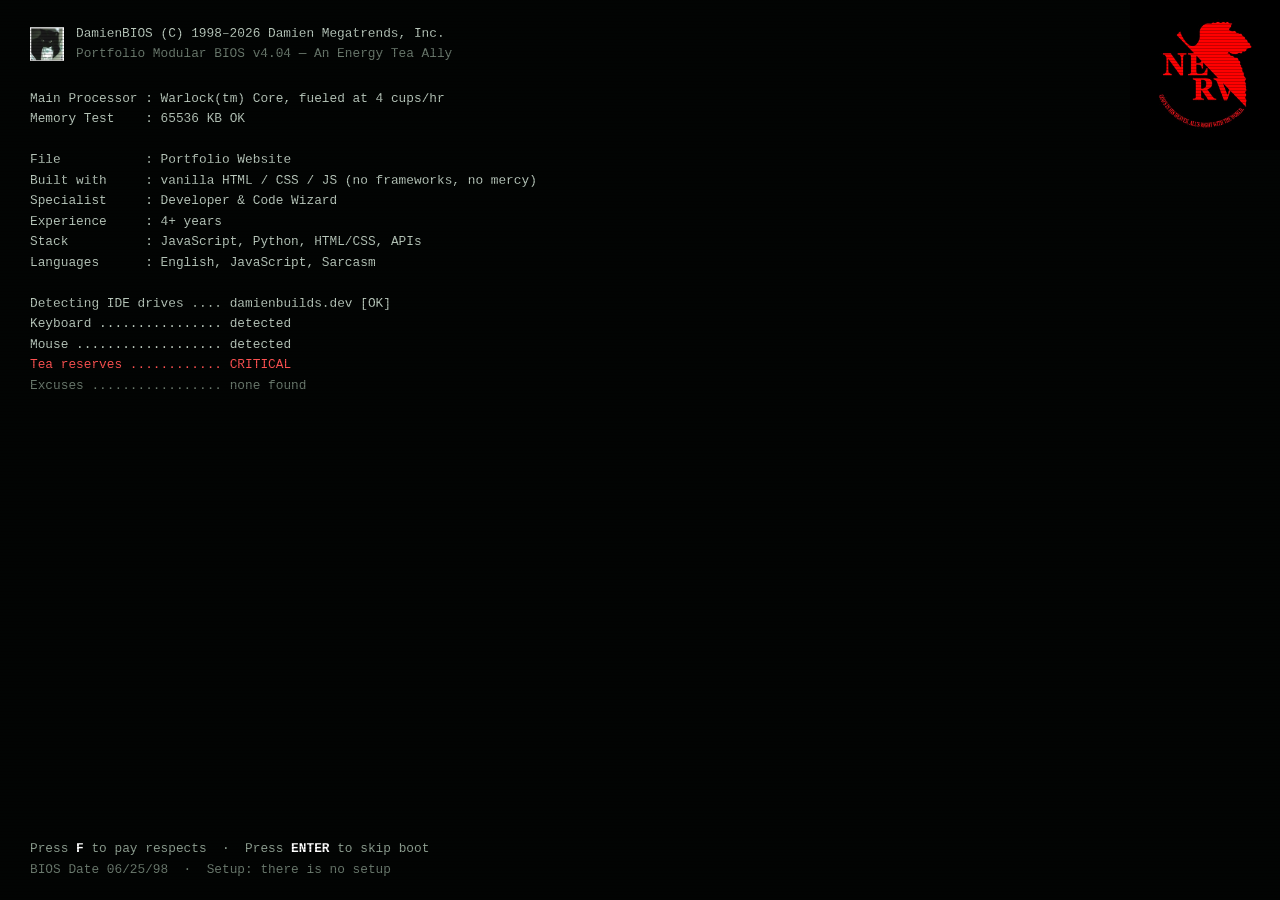
<file: index.html>
<!DOCTYPE html>
<html lang="en">
<head>
    <meta charset="UTF-8">
    <meta name="viewport" content="width=device-width, initial-scale=1.0">
    <title>damien@portfolio:~$</title>
    <meta name="description" content="Damien — developer portfolio reimagined as a Windows 98 desktop: a browser snake game, a memento-mori calendar, a fantasy map generator, live now-playing &amp; GitHub activity, and a few easter eggs.">
    <meta property="og:title" content="Damien — developer & code wizard">
    <meta property="og:description" content="Retro-skinned developer portfolio: projects, live GitHub activity, and questionable wizard humor.">
    <meta property="og:type" content="website">
    <meta property="og:url" content="https://damiensoobz.github.io/projects/">
    <meta property="og:image" content="https://damiensoobz.github.io/projects/images/map.png">
    <meta name="twitter:card" content="summary_large_image">
    <link rel="canonical" href="https://damiensoobz.github.io/projects/">
    <link rel="icon" href="favicon.svg" type="image/svg+xml">
    <link rel="apple-touch-icon" href="favicon.svg">
    <link rel="manifest" href="site.webmanifest">
    <meta name="theme-color" content="#008080">
    <link rel="stylesheet" href="base.css">
    <link id="main-style" rel="stylesheet" href="style-y2k.css">
    <noscript><style>.boot { display: none; }</style></noscript>
</head>
<body>

<!-- Boot overlay — static so it covers the desktop from first paint;
     boot.js runs the BIOS → OS load → lock screen sequence inside it. -->
<div class="boot" id="boot"></div>

<div class="terminal">

    <!-- ── Welcome (styled as an MS-DOS Prompt running hello.bat) ── -->
    <section class="block" data-app="dos" data-app-title="hello.bat">
        <div class="prompt"><span class="p-user">visitor</span><span class="p-dim">@</span><span class="p-host">damien.dev</span><span class="p-dim">:</span><span class="p-path">~</span><span class="p-sym">$</span> <span class="p-cmd">welcome</span></div>
        <div class="dos-screen" id="dos-screen">
            <pre class="ascii-art" aria-label="Damien">
 ██████╗  █████╗ ███╗   ███╗██╗███████╗███╗   ██╗
 ██╔══██╗██╔══██╗████╗ ████║██║██╔════╝████╗  ██║
 ██║  ██║███████║██╔████╔██║██║█████╗  ██╔██╗ ██║
 ██║  ██║██╔══██║██║╚██╔╝██║██║██╔══╝  ██║╚██╗██║
 ██████╔╝██║  ██║██║ ╚═╝ ██║██║███████╗██║ ╚████║
 ╚═════╝ ╚═╝  ╚═╝╚═╝     ╚═╝╚═╝╚══════╝╚═╝  ╚═══╝</pre>
            <pre class="ascii-art ascii-portrait" aria-label="ASCII portrait of Damien">
@@@@@@@@@@@@@@@@@@@@@@@@@@@@@@@@@@@@@@@@@@@@@@@@@@@@@%@@@@@@@@@@@@@@@@@@@@@
@@@@@@@@@@@@@@@@@@@@@@@@@@@@@@@@@@@@@@@@@@@@@@@@@@@@@@@@@@@@@@@@@@@@@@@@@@@
@@@@@@@@@@@@@@@@@@@@@@@@@@@%##*++==--=+**%@@@@@@@@@@@@@@@@@@@@@@@@@@@@@@@@@
@@@@@@@@@@@@@@@@@@@@@@@%#+=::::.........:::-+#%@@@@@@@@@@@@@@@@@@@@@@@@@@@@
@@@@@@@@@@@@@@@@@@@@#*=::.....   ..:.:::.....::=*@@@@@@@@@@@@@@@@@@@@@@@@@@
@@@@@@@@@@@@@@@@@#+-::.......::----------:::...::-+#@@@@@@@@@@@@@@@@@@@@@@@
@@@@@@@@@@@@@@@#=::...::--:::---------------:......:=#@@@@@@@@@@@@@@@@@@@@@
@@@@@@@@@@@@@%+-:..::------:-----------------::......:=#@@@@@@@@@@@@@@@@@@@
@@@@@@@@@@@@%=:..::----------------------------::-:...::+@@@@@@@@@@@@@@@@@@
@@@@@@@@@@@%=-..::---------=---=*+--+**--===-------:....:-#@@@@@@@@@@@@@@@@
@@@@@@@@@@@=-:.:-----------+=--+++::-==--=**--+=----::...:-#@@@@@@@@@@@@@@@
@@@@@@@@@@+-:..:--------------+%%*:------===--=+------:...:-#@@@@@@@@@@@@@@
@@@@@@@@@#--..:--------------:-==-:-===-:--=---=:------:...:-%@@@@@@@@@@@@@
@@@@@@@@@=-:..:------::::----:---:.--:=:....::::-:::::::....:+@@@@@@@@@@@@@
@@@@@@@@*-:..:-------::.......--.----::-:.::................:-#@@@@@@@@@@@@
@@@@@@@@=-:...:-----::.......:=-:-----:--.--................:-=@@@@@@@@@@@@
@@@@@@@#--:...-----:...........::::::::::::::................:-*@@@@@@@@@@@
@@@@@@@+--:..:----:.............::::::::.:...................:--%@@@@@@@@@@
@@@@@@%=-:...:---::...........................................:-*@@@@@@@@@@
@@@@@@#=-:..:----:.........:.:.:........::::::................:--%@@@@@@@@@
@@@@@@+--:.:::::::::::::---::::::::::-----------:::::..........:-*@@@@@@@@@
@@@@@@+--:.::--------::::::.........::------:---------::.......:-=@@@@@@@@@
@@@@@%=--::---------:::..::.:......::::--::::::-:--------:......--%@@@@@@@@
@@@@@%=---=---------:::..:::.::....::::::.:::::::::-------::...:--*@@@@@@@@
@@@@@#=--=-------------::::::::::::--:::::::::--:-:---------:..:--=@@@@@@@@
@@@@@#=-+=---------------::---:::--------::------------------:.:---%@@@@@@@
@@@@@*-==----------------:::::::::::::::::::::::--------------::---*@@@@@@@
@@@@@+-++=---------::::..............       ......::::-------=-:---=@@@@@@@
@@@@@+-------::::..:--:................    ...........::----===----=@@@@@@@
@@@@@+--:........ ..:--::.............................. .::::==----=%@@@@@@
@@@@@+--:.......   .::---:......................::-:..  .......:---=%@@@@@@
@@@@@*--:......     ..:--:.....:::...............::..   .......:---=#@@@@@@
@@@@@#--:.....       ..::......::--:.....         ...   .......:---=%@@@@@@
@@@@@@--.....         ....  .... .....            ..    .......:--=+@@@@@@@
@@@@@@*-:....          ..    ...      ....   .....      .......:--=%@@@@@@@
###****-:...            ..... :-::.....:::. .....       ......:--=#@@@@@@@@
=-------:...             ......:==++=+=-:.......        .....:---*@@@@@@@@@
-------::...              ......::----::.......        .....:--=#@@@@@@@@@@
:::::........              ...................       .......:-+%@@@@@@@@@@@
..::.........               .................         .....:=#@@@@@@@@@@@@@
..........                    .............           ....:=%@@@@@@@@@@@@@@
.........                                              ....:-*#@@@@@@@@@@@@
........                                                ....::-+#%%@@@@@@@@
.......                                                .......:::-=#*+=--=+
.......                                                .........:----------
......                                                    ......:::::::...:
......                                                      ........::.....
......                                                      ........::.....
.....                                                      ................
......                                                       ..............
.....                                                       ...............
....                                                ....     .........  ...
....                                                 .... . .........    ..
....       .-:                                             . ........    ..
..         -+#+                                             .........    . 
..        .=+*                   .-       .             ..   .......       
..                               ++       .            .#=.   ......       
.                                =:                   -=#=.   ......       
                                                      .::.    ......       
                                         .                    .....        
                                                              .....        
                                                              .....        
                                                              .....        
                                        .                     ....         
          .                             .                     ....         
        .                                                     ....         </pre>
            <div class="dos-out" id="dos-out">
                <p class="out center">IT guy and web developer.</p>
                <p class="out center dim">Welcome to my portfolio traveler! I'm Damien (as you should already know), and this lil project started off as a way to showcase some of the stuff I've built when not trying to take over the world. The site is mostly interactive so go ahead and click around.</p>
                <p class="out center dim">My projects are located under the <b>Kurama &#129418;</b> browser on the desktop.</p>
                <p class="out center dim">Type <b>help</b> for a list of commands.</p>
            </div>
            <div class="dos-line">C:\DAMIEN&gt; <input class="dos-input" id="dos-input" type="text" autocomplete="off" autocapitalize="off" spellcheck="false" aria-label="MS-DOS command line"><span class="dos-cursor" id="dos-cursor">█</span></div>
        </div>
    </section>

    <hr class="divider">

    <!-- ── Now Playing (styled as Winamp) ──────────────────────── -->
    <section class="block" data-app="winamp" data-app-title="Spotify98">
        <div class="prompt"><span class="p-user">visitor</span><span class="p-dim">@</span><span class="p-host">damien.dev</span><span class="p-dim">:</span><span class="p-path">~</span><span class="p-sym">$</span> <span class="p-cmd">spotify</span></div>
        <div id="spotify-widget"></div>
    </section>

    <!-- ── Activity (styled as a terminal) ─────────────────────── -->
    <section class="block" data-app="terminal" data-app-title="Git98">
        <div class="prompt"><span class="p-user">visitor</span><span class="p-dim">@</span><span class="p-host">damien.dev</span><span class="p-dim">:</span><span class="p-path">~</span><span class="p-sym">$</span> <span class="p-cmd">github</span></div>
        <div id="github-widget"></div>
    </section>

    <!-- ── Recently Played (styled as CD Player) ───────────────── -->
    <section class="block" data-app="cdplayer" data-app-title="Steam98">
        <div class="prompt"><span class="p-user">visitor</span><span class="p-dim">@</span><span class="p-host">damien.dev</span><span class="p-dim">:</span><span class="p-path">~</span><span class="p-sym">$</span> <span class="p-cmd">steam</span></div>
        <div id="steam-widget"></div>
    </section>

    <hr class="divider">

    <!-- ── About (styled as Notepad) ───────────────────────────── -->
    <section class="block" data-app="notepad" data-app-title="aboutMe.txt - Notepad">
        <div class="prompt"><span class="p-user">visitor</span><span class="p-dim">@</span><span class="p-host">damien.dev</span><span class="p-dim">:</span><span class="p-path">~</span><span class="p-sym">$</span> <span class="p-cmd">about</span></div>
        <div class="np-menubar"><span>File</span><span>Edit</span><span>Search</span><span>Help</span></div>
        <div class="np-page">
            <p class="out"><span class="caret">&gt;</span> Hi, I'm <strong>Damien</strong> — a guy who works in tech because the first time I made a computer do what I wanted, I got so drunk off the absolute power that I've never come back down. Not to mention technology is the backbone of modern civilization too.</p>
            <p class="out"><span class="caret">&gt;</span> I enjoy the idea of conjuring up things out of space - rather wizardlike, no? Powered by tea, delusion, and a healthy respect for the test suite before anything touches <code>main</code>.</p>
            <p class="out"><span class="caret">&gt;</span> Need a website perchance? Check out <a href="https://damienbuilds.dev" target="_blank" rel="noopener noreferrer">damienbuilds.dev</a>. Or stay a while, you are an esteemed guest.</p>
            <p class="out quote"><span class="caret">&gt;&gt;</span> &ldquo;It&rsquo;s dangerous to go alone. Take this <a href="https://github.com/Damiensoobz" target="_blank" rel="noopener noreferrer">GitHub link!</a>.&rdquo;</p>
        </div>
    </section>

    <hr class="divider">

    <!-- ── Projects (browsed in Kurama, the in-house 90s browser parody) ── -->
    <section class="block" data-app="ie" data-app-title="Kurama Browser">
        <div class="prompt"><span class="p-user">visitor</span><span class="p-dim">@</span><span class="p-host">damien.dev</span><span class="p-dim">:</span><span class="p-path">~</span><span class="p-sym">$</span> <span class="p-cmd">ls -la projects/</span></div>
        <div class="ie-chrome">
            <div class="ie-menubar"><span>File</span><span>Edit</span><span>View</span><span>History</span><span id="menu-grimoire" class="ie-menu-live" title="Toggle the Bookmarks sidebar (maximize the window first)">Bookmarks</span><span>Tools</span><span>Help</span><span class="ie-throbber" id="ie-throbber" title="Kurama" aria-hidden="true"></span></div>
            <div class="ie-toolbar">
                <button class="ie-btn" type="button" data-ie="back" disabled><span class="ie-ico ie-ico-back"></span>Back</button>
                <button class="ie-btn" type="button" data-ie="fwd" disabled><span class="ie-ico ie-ico-fwd"></span>Forward</button>
                <button class="ie-btn" type="button" data-ie="stop"><span class="ie-ico ie-ico-stop"></span>Stop</button>
                <button class="ie-btn" type="button" data-ie="refresh"><span class="ie-ico ie-ico-refresh"></span>Reload</button>
                <button class="ie-btn" type="button" data-ie="home"><span class="ie-ico ie-ico-home"></span>Home</button>
                <button class="ie-btn ie-btn-hire" type="button" data-ie="hire"><span class="ie-ico ie-ico-hire"></span>Hire Me</button>
            </div>
            <div class="ie-address">
                <span class="ie-addr-label">Address</span>
                <span class="ie-favicon"></span>
                <input class="ie-url" id="ie-url" type="text" spellcheck="false" autocomplete="off" aria-label="Address">
                <button class="ie-go" type="button" data-ie="go" title="Go" aria-label="Go"><span class="ie-go-ico"></span></button>
            </div>
            <div class="ie-links">
                <button class="ie-glink" type="button" data-nav="http://www.damienbuilds.dev/projects">Projects</button>
                <button class="ie-glink" type="button" data-nav="http://www.googol.com">Search</button>
                <button class="ie-glink" type="button" data-nav="http://www.damienbuilds.dev/blog">Blog</button>
            </div>
        </div>
        <div class="ie-body">
            <aside class="ie-fav" id="ie-fav">
                <div class="ie-fav-head"><span class="ie-fav-title">Bookmarks</span><button class="ie-fav-x" type="button" title="Close" aria-label="Close Bookmarks">&#10005;</button></div>
                <div class="ie-fav-list">
                    <span class="ie-fav-group">Bookmarks Toolbar</span>
                    <button class="ie-fav-item" type="button" data-nav="http://www.damienbuilds.dev/projects">My Projects</button>
                    <button class="ie-fav-item" type="button" data-nav="http://www.googol.com">Googol Search</button>
                    <button class="ie-fav-item" type="button" data-nav="http://www.damienbuilds.dev/blog">The Blog (0 posts)</button>
                    <span class="ie-fav-group">Bookmarks Menu</span>
                    <button class="ie-fav-item ie-fav-ext" type="button" data-ext="https://github.com/Damiensoobz">GitHub</button>
                    <button class="ie-fav-item ie-fav-ext" type="button" data-ext="https://www.linkedin.com/in/damien-subramanian-440309194/">LinkedIn</button>
                    <button class="ie-fav-item ie-fav-ext" type="button" data-ext="https://www.instagram.com/damienbuilds.dev/?hl=en">Instagram</button>
                    <button class="ie-fav-item ie-fav-ext" type="button" data-ext="https://damienbuilds.dev">damienbuilds.dev</button>
                    <span class="ie-fav-group">Unsorted Bookmarks</span>
                    <button class="ie-fav-item ie-fav-dead" type="button" data-nav="http://www.geocities.com/~xX_sk8er_Xx/gifs">cool skateboard gifs</button>
                    <button class="ie-fav-item ie-fav-dead" type="button" data-nav="http://www.helpplz.net/how-2-exit-vim">how 2 exit vim.txt</button>
                    <button class="ie-fav-item ie-fav-dead" type="button" data-nav="http://www.realwinamp-skins.com/dragon.wsz">winamp skin (dragon)</button>
                </div>
            </aside>
            <div class="ie-page" id="ie-page">
                <noscript>
                    <p class="out dim">total 6</p>
                    <ul class="out">
                        <li>The Serpent's Trial &mdash; browser snake game</li>
                        <li>Memento Mori &mdash; life-in-weeks calendar</li>
                        <li>The Cartographer's Conjuring &mdash; fantasy map generator</li>
                        <li>Dungeon Dice! &mdash; digital game master toolkit</li>
                        <li>Hecker &mdash; fake hacker terminal toy</li>
                        <li>Asciifier &mdash; turns images into ASCII art</li>
                    </ul>
                    <p class="out dim">Enable JavaScript for the full experience, or browse the source on <a href="https://github.com/Damiensoobz" target="_blank" rel="noopener noreferrer">GitHub</a>.</p>
                </noscript>
            </div>
        </div>
        <div class="ie-statusbar"><span class="ie-status-text">Done</span><span class="ie-hits" id="ie-hits" title="A real, honest-to-goodness visitor count">Visitors: &hellip;</span><span class="ie-zone">Internet</span></div>
    </section>


</div>

<script src="boot.js"></script>
<script src="projects.js"></script>
<script src="app.js"></script>
<script src="win98.js"></script>
<script src="minesweeper.js"></script>
<script src="calculator.js"></script>
<script src="browser.js"></script>
</body>
</html>
</file>
<file: base.css>
/* ═══════════════════════════════════════════════════════════════
   BASE  —  shared structure for ALL skins (layout, flex/grid,
   sizing, breakpoints, motion). Loaded BEFORE the active skin so
   skins override visuals (color/border/font/shadow) by cascade order.

   RULE OF THUMB when adding a component:
     • structural/layout props (display, flex, grid, position, sizing,
       overflow, white-space, object-fit, flex-shrink) → here, once.
     • visual props (color, background, border, box-shadow, font-*,
       text-shadow, letter-spacing, padding/margin/gap that differ by
       skin) → in each skin file.
   ═══════════════════════════════════════════════════════════════ */

/* ── Reset ─────────────────────────────────────────────────── */
*, *::before, *::after { box-sizing: border-box; margin: 0; padding: 0; }
html { scroll-behavior: smooth; }
img  { display: block; max-width: 100%; }
body { min-height: 100vh; }

/* ── Container ─────────────────────────────────────────────── */
.terminal { margin: 0 auto; }

/* ── Block / window panel ──────────────────────────────────── */
.block { overflow: visible; }   /* allow speech bubbles to escape */

/* ── Prompt / title bar ────────────────────────────────────── */
.prompt {
    display: flex;
    align-items: center;
    user-select: none;
    white-space: nowrap;
}
/* Hide raw terminal chrome — the command becomes the window title */
.p-user, .p-at, .p-host, .p-sep, .p-path, .p-dim, .p-sym { display: none; }
/* Let long window titles clip instead of forcing the bar wider */
.p-cmd { min-width: 0; overflow: hidden; text-overflow: ellipsis; }

/* ── Output text ───────────────────────────────────────────── */
.out { margin-bottom: 6px; }
.out + .out { margin-top: 4px; }
.caret { user-select: none; }

/* ── Cards grid — single column of wide windows ────────────── */
.cards-grid {
    display: flex;
    flex-direction: column;
    padding-top: 4px;
}

/* ── Card ──────────────────────────────────────────────────── */
.card {
    display: flex;
    flex-direction: column;
    overflow: hidden;
}
.card-corner { display: none; }

.card-bar {
    display: flex;
    align-items: center;
    user-select: none;
}
.card-title {
    white-space: nowrap;
    overflow: hidden;
    text-overflow: ellipsis;
}

.card-main {
    display: flex;
    align-items: stretch;
}
.card-shot {
    flex: 0 0 44%;
    display: block;
    overflow: hidden;
    align-self: stretch;
}
.card-img {
    width: 100%;
    height: 100%;
    max-height: 230px;
    object-fit: cover;
    object-position: top center;
    display: block;
}
.card-body {
    flex: 1;
    min-width: 0;
    display: flex;
    flex-direction: column;
}
.card-subtitle { text-transform: uppercase; }
.card-tags { display: flex; flex-wrap: wrap; gap: 5px; margin-bottom: 12px; }
.card-links {
    display: flex;
    flex-wrap: wrap;
    align-items: center;
    margin-top: auto;
}
.card-demo, .card-gh {
    display: inline-flex;
    align-items: center;
    gap: 5px;
    text-decoration: underline;
}
.card-demo svg, .card-gh svg { flex-shrink: 0; }

/* Stack screenshot above details on narrow screens */
@media (max-width: 640px) {
    .card-main { flex-direction: column; }
    .card-shot { flex: none; width: 100%; }
    .card-img  { min-height: 0; }
}

.empty-state { padding: 8px 0; }

/* ── Status-widget panel scaffolding ───────────────────────── */
.sp-panel, .gh-panel, .steam-panel {
    display: flex;
    flex-direction: column;
    flex: 1;
}

/* Widget rows that lay out icon + text horizontally */
.sp-status, .gh-status, .steam-status {
    display: flex;
    align-items: center;
    text-transform: uppercase;
}
.gh-repo, .gh-branch, .gh-meta { display: flex; align-items: center; }
.sp-dot, .gh-dot, .steam-dot { flex-shrink: 0; }
.gh-commit { white-space: nowrap; overflow: hidden; text-overflow: ellipsis; }

.sp-link { display: inline-flex; align-items: center; gap: 5px; text-decoration: none; }
.gh-link, .steam-link { display: inline-flex; align-items: center; }
.sp-link svg, .gh-repo svg, .gh-branch svg, .gh-link svg, .steam-link svg { flex-shrink: 0; }

.steam-img { width: 100%; object-fit: cover; display: block; }

/* ── Shared animation + motion prefs ───────────────────────── */
@keyframes blink {
    0%, 100% { opacity: 1; }
    50%       { opacity: 0; }
}

/* Respect users who ask for less motion: kill skin flickers, the
   infinite status-dot pulses, and smooth-scroll. (The JS name-scramble
   is gated separately in app.js.) */
@media (prefers-reduced-motion: reduce) {
    html { scroll-behavior: auto; }
    *, *::before, *::after {
        animation-duration: 0.001ms !important;
        animation-iteration-count: 1 !important;
        transition-duration: 0.001ms !important;
    }
}

/* ═══════════════════════════════════════════════════════════════
   DESKTOP ENVIRONMENT — taskbar, Start menu, window manager
   Structure only; skin files paint it (see win98.js).
   ═══════════════════════════════════════════════════════════════ */
body { padding-bottom: 34px; }                  /* clear the fixed taskbar */

.win-min, .win-closed { display: none !important; }
.win-max {
    position: fixed; inset: 0 0 30px 0; z-index: 500;
    margin: 0 !important; max-width: none !important;
    overflow: auto;
}
body.has-max { overflow: hidden; }

.taskbar {
    position: fixed; left: 0; right: 0; bottom: 0; z-index: 10000;  /* above the CRT overlay so chrome stays crisp */
    display: flex; align-items: center; gap: 4px;
    height: 30px; padding: 2px 4px;
}
.start-btn { display: inline-flex; align-items: center; gap: 4px; flex-shrink: 0; cursor: pointer; }
.start-logo { display: inline-block; flex-shrink: 0; }
.task-buttons { display: flex; align-items: center; gap: 3px; flex: 1; min-width: 0; overflow: hidden; }
.task-btn { display: inline-flex; align-items: center; gap: 5px; min-width: 0; flex: 0 1 168px; overflow: hidden; cursor: pointer; }
.task-btn[hidden] { display: none; }
.tb-ico { flex-shrink: 0; }
.tb-label { white-space: nowrap; overflow: hidden; text-overflow: ellipsis; }
.tray { display: inline-flex; align-items: center; gap: 8px; flex-shrink: 0; }
.tray-clock { flex-shrink: 0; white-space: nowrap; }

.start-menu { position: fixed; left: 4px; bottom: 30px; z-index: 9500; display: flex; }
.start-menu[hidden] { display: none; }
.sm-rail { display: flex; align-items: flex-end; justify-content: center; writing-mode: vertical-rl; transform: rotate(180deg); flex-shrink: 0; }
.sm-list { display: flex; flex-direction: column; min-width: 150px; }
.sm-item { display: flex; align-items: center; gap: 8px; cursor: pointer; text-align: left; white-space: nowrap; }
.sm-ico { flex-shrink: 0; }

.prompt.wm { cursor: move; }                      /* draggable title bar */
.win-ctrls { display: inline-flex; align-items: center; gap: 2px; margin-left: auto; flex-shrink: 0; cursor: default; }
.wc { position: relative; flex-shrink: 0; cursor: pointer; padding: 0; width: 16px; height: 14px; }
.wc::before { content: ''; position: absolute; }

/* ── Desktop wallpaper — centered, framed, not full-bleed ─────── */
.desktop-wallpaper {
    position: fixed; inset: 0 0 30px 0; z-index: 0;
    display: flex; align-items: center; justify-content: center;
    pointer-events: none; user-select: none;
}
.desktop-wallpaper img {
    max-width: 60vw; max-height: 60vh;
    object-fit: contain;
    box-shadow: 0 0 0 1px #404040, 0 6px 18px rgba(0,0,0,0.35);
}
@media (max-width: 1180px) { .desktop-wallpaper { display: none; } }

/* ── Desktop icons ──────────────────────────────────────────── */
.desktop-icons { position: fixed; top: 14px; left: 14px; z-index: 1; display: flex; flex-direction: column; gap: 16px; }
.desk-icon { display: flex; flex-direction: column; align-items: center; gap: 4px; width: 78px; padding: 4px; background: none; border: none; cursor: pointer; }
.desk-glyph { width: 32px; height: 32px; flex-shrink: 0; }
.desk-label { text-align: center; line-height: 1.3; }
/* Social shortcuts — right edge, just above the activation watermark */
.desktop-icons-social { left: auto; top: auto; right: 26px; bottom: 150px; }
@media (max-width: 1180px) { .desktop-icons { display: none; } }

/* ── Right-click context menu ───────────────────────────────── */
.ctx-menu { position: fixed; z-index: 10600; min-width: 150px; display: flex; flex-direction: column; }
.ctx-menu[hidden] { display: none; }
.ctx-item { text-align: left; cursor: pointer; background: none; border: none; white-space: nowrap; }

/* ── Dialog ─────────────────────────────────────────────────── */
.dlg-overlay { position: fixed; inset: 0; z-index: 10500; display: flex; align-items: center; justify-content: center; }
.dlg { min-width: 280px; max-width: 92vw; }
.dlg-bar { display: flex; align-items: center; }
.dlg-title { flex: 1; min-width: 0; overflow: hidden; text-overflow: ellipsis; white-space: nowrap; }
.dlg-x { position: relative; flex-shrink: 0; cursor: pointer; padding: 0; }
.dlg-foot { display: flex; justify-content: flex-end; gap: 8px; }
.dlg-ok { cursor: pointer; }
.dlg-sys { display: flex; gap: 14px; align-items: flex-start; }
.dlg-sys-logo { flex-shrink: 0; }
.dlg-err { display: flex; gap: 13px; align-items: flex-start; }
.dlg-err-text { flex: 1; min-width: 0; }
.dlg-err-ico { flex-shrink: 0; width: 32px; height: 32px;
    background: url("data:image/svg+xml,<svg xmlns='http://www.w3.org/2000/svg' width='32' height='32' viewBox='0 0 32 32'><circle cx='16' cy='16' r='14' fill='%23d83030' stroke='%23ffffff' stroke-width='1.5'/><path d='M10 10 L22 22 M22 10 L10 22' stroke='%23ffffff' stroke-width='3.4' stroke-linecap='round'/></svg>") center/contain no-repeat; }

/* ═══════════════════════════════════════════════════════════════
   SINGLE-SCREEN DESKTOP (wide viewports) — windows float freely;
   narrow screens keep the stacked flow set above.
   ═══════════════════════════════════════════════════════════════ */
.desktop-mode, .desktop-mode body { height: 100%; }
.desktop-mode body { overflow: hidden; padding-bottom: 0; }
.desktop-mode .terminal { display: contents; }
.desktop-mode .block { position: fixed; margin: 0; }
.desktop-mode .block > .prompt { cursor: move; }

/* "Activate damienOS" desktop watermark + footer (sits behind the windows) */
.activate-wm { position: fixed; right: 22px; bottom: 44px; z-index: 2; pointer-events: none; user-select: none; text-align: center; }
.activate-foot a { pointer-events: auto; }
/* The sub-line is a real button → System Properties → Activate Now */
.activate-sub { display: block; width: 100%; background: none; border: none; padding: 0;
    font: inherit; color: inherit; text-align: center; pointer-events: auto; cursor: pointer; }

/* ═══════════════════════════════════════════════════════════════
   MOBILE / STACKED FLOW (narrow viewports — desktop-mode is off
   below 1024px, so windows stack in document flow). Reorder them:
   opening prompt → projects → about → the remaining apps.
   ═══════════════════════════════════════════════════════════════ */
@media (max-width: 1023px) {
    .terminal { display: flex; flex-direction: column; }
    .terminal .divider { display: none; }   /* spacing comes from block margins instead */
    .block                      { order: 5; }
    .block[data-app="dos"]      { order: 1; }
    .block[data-app="ie"]       { order: 2; }
    .block[data-app="notepad"]  { order: 3; }
    .block[data-app="winamp"]   { order: 4; }
    .block[data-app="terminal"] { order: 5; }
    .block[data-app="cdplayer"] { order: 6; }

    /* "Activate" footer: in document flow at the page bottom, so it never
       floats over content while scrolling (it only shows once you reach it) */
    .activate-wm { position: static; padding: 0 16px; margin-bottom: 10px; }
}

/* ═══════════════════════════════════════════════════════════════
   EASTER EGGS — system-style UI (intentionally fixed colors so it
   reads the same under any skin: a BSOD is always blue, etc.)
   ═══════════════════════════════════════════════════════════════ */

/* Generic floating window (Minesweeper etc.) */
.fw { position: fixed; z-index: 600; background: #d4d0c8;
    border-top: 2px solid #ffffff; border-left: 2px solid #ffffff;
    border-right: 2px solid #404040; border-bottom: 2px solid #404040;
    box-shadow: 3px 3px 0 rgba(0,0,0,0.4); }
.fw-bar { display: flex; align-items: center; gap: 6px; cursor: move; user-select: none;
    background: linear-gradient(to right, #000080, #1084d0); padding: 3px 4px 3px 7px; }
.fw-title { flex: 1; font-family: Tahoma, Arial, sans-serif; font-size: 0.74rem; font-weight: 700; color: #ffffff; }
.fw-x { position: relative; width: 16px; height: 14px; flex-shrink: 0; cursor: pointer; background: #d4d0c8;
    border-top: 1px solid #ffffff; border-left: 1px solid #ffffff; border-right: 1px solid #404040; border-bottom: 1px solid #404040; }
.fw-x::before { content: '\2715'; position: absolute; inset: 0; display: flex; align-items: center; justify-content: center; font-size: 8px; font-weight: 700; color: #000000; }
.fw-body { padding: 8px; }

/* Minesweeper */
.ms { padding: 5px; background: #c0c0c0; border-top: 2px solid #ffffff; border-left: 2px solid #ffffff; border-right: 2px solid #808080; border-bottom: 2px solid #808080; }
.ms-head { display: flex; align-items: center; justify-content: space-between; padding: 4px 6px; margin-bottom: 5px;
    border-top: 2px solid #808080; border-left: 2px solid #808080; border-right: 2px solid #ffffff; border-bottom: 2px solid #ffffff; }
.ms-led { background: #000000; color: #ff2200; font-family: 'Courier New', monospace; font-weight: 700; font-size: 1.1rem; padding: 1px 4px; letter-spacing: 1px; }
.ms-face { width: 27px; height: 27px; font-size: 0.95rem; line-height: 1; cursor: pointer; background: #c0c0c0;
    border-top: 2px solid #ffffff; border-left: 2px solid #ffffff; border-right: 2px solid #808080; border-bottom: 2px solid #808080; }
.ms-face:active { border-top-color: #808080; border-left-color: #808080; border-right-color: #ffffff; border-bottom-color: #ffffff; }
.ms-grid { display: grid; border-top: 2px solid #808080; border-left: 2px solid #808080; border-right: 2px solid #ffffff; border-bottom: 2px solid #ffffff; }
.ms-cell { width: 20px; height: 20px; padding: 0; cursor: pointer; font-family: 'Courier New', monospace; font-weight: 700; font-size: 0.82rem; line-height: 1;
    background: #c0c0c0; border-top: 2px solid #ffffff; border-left: 2px solid #ffffff; border-right: 2px solid #808080; border-bottom: 2px solid #808080; }
.ms-cell.ms-rev { border: 1px solid #999999; background: #c0c0c0; }
.ms-cell.ms-boom { background: #ff0000; }
.ms-flag { color: #000000; }
.ms-n1 { color: #0000ff; } .ms-n2 { color: #008000; } .ms-n3 { color: #ff0000; } .ms-n4 { color: #000080; }
.ms-n5 { color: #800000; } .ms-n6 { color: #008080; } .ms-n7 { color: #000000; } .ms-n8 { color: #808080; }

/* ── Boot sequence (BIOS POST → damienOS load) + lock screen ──
   Intentionally fixed colors, like the BSOD — a boot screen looks
   the same no matter which skin is active. Driven by boot.js. */
.booting body { overflow: hidden; }
.boot {
    position: fixed; inset: 0; z-index: 100005; background: #020403; color: #b9c8bc;
    font-family: 'Lucida Console', 'Courier New', monospace; font-size: 0.8rem; line-height: 1.6;
    transition: opacity 0.45s;
}
/* CRT glass: scanlines + corner vignette — BIOS and OS-splash stages only,
   the login screen stays clean old-school Windows */
.boot-bios::after, .boot-load::after {
    content: ''; position: absolute; inset: 0; pointer-events: none; z-index: 20;
    background:
        repeating-linear-gradient(0deg, rgba(0,0,0,0) 0 2px, rgba(0,0,0,0.22) 2px 3px),
        radial-gradient(120% 100% at 50% 50%, rgba(0,0,0,0) 60%, rgba(0,0,0,0.5) 100%);
}
.boot.boot-fade { opacity: 0; pointer-events: none; }
.boot-stage { position: absolute; inset: 0; padding: 24px 30px; overflow: hidden; }

/* BIOS POST */
.bios-head { display: flex; justify-content: space-between; align-items: flex-start; gap: 20px; margin-bottom: 24px; }
.bios-brand { display: flex; gap: 12px; align-items: center; min-width: 0; }
/* Cool little geometric mark — a rotated square pierced by a diamond, no
   image needed. Purely decorative, next to the BIOS brand text. */
.bios-logo {
    width: 34px; height: 34px; flex-shrink: 0;
    background: url("data:image/svg+xml,<svg xmlns='http://www.w3.org/2000/svg' width='32' height='32' viewBox='0 0 32 32'><rect x='6' y='6' width='20' height='20' fill='none' stroke='%232b4bee' stroke-width='2' transform='rotate(45 16 16)'/><rect x='11' y='11' width='10' height='10' fill='%23ffd200' transform='rotate(45 16 16)'/><circle cx='16' cy='16' r='2.4' fill='%232b4bee'/></svg>") center/contain no-repeat;
}
/* Custom icon swapped in for the geometric mark — same slot, own image. */
.bios-logo.bios-logo-img { background-size: contain; background-repeat: no-repeat; background-position: center; }
.bios-badge {
    flex-shrink: 0; color: #ffe600; border: 2px solid #ffe600; border-radius: 50%;
    width: 110px; height: 74px; display: flex; align-items: center; justify-content: center;
    font-weight: 700; font-size: 1.1rem; letter-spacing: 1px;
    overflow: hidden;
}
/* Custom logo: sits flush in the screen's top-right corner at its natural
   aspect ratio (uncropped) instead of inside the yellow circle badge. */
.bios-badge.bios-badge-img {
    position: absolute; top: 0; right: 0; width: auto; height: auto;
    border: none; border-radius: 0; overflow: visible;
}
.bios-badge-img img { display: block; max-width: 260px; max-height: 150px; }
.bios-lines, .osload-lines { white-space: pre-wrap; }
.b-line { min-height: 1.6em; }
.b-red { color: #ff5252; } .b-yellow { color: #ffd24a; } .b-green { color: #39d271; } .b-dim { color: #6b7a6e; }
.bios-foot { position: absolute; left: 30px; right: 30px; bottom: 20px; color: #8fa092; }
.bios-foot b { color: #ffffff; }

/* damienOS splash — like the real thing: brief text-mode "Starting…" line,
   then the flag logo with the classic scrolling bar along the bottom */
.boot-load { background: #000000; }
.osload-dos { color: #c8c8c8; }
.osload-center {
    position: absolute; inset: 0 0 60px; display: flex; flex-direction: column;
    align-items: center; justify-content: center; text-align: center;
}
.osload-flag {
    width: 128px; height: 112px; margin-bottom: 20px;
    background: url("data:image/svg+xml,<svg xmlns='http://www.w3.org/2000/svg' width='64' height='56' viewBox='0 0 16 14'><g transform='skewY(-9)' transform-origin='8 7'><rect x='1' y='4' width='6' height='4' fill='%23ff3b30'/><rect x='8' y='4' width='6' height='4' fill='%232fb344'/><rect x='1' y='9' width='6' height='4' fill='%23308cff'/><rect x='8' y='9' width='6' height='4' fill='%23ffd200'/></g></svg>") center/contain no-repeat;
    filter: drop-shadow(0 0 26px rgba(70,120,255,0.28));
}
.osload-title {
    font-family: Tahoma, 'Trebuchet MS', Arial, sans-serif;
    font-style: italic; font-weight: 700; font-size: 3rem; color: #ffffff; line-height: 1.1;
}
.osload-title span { color: #9cb2d8; font-size: 1.9rem; margin-left: 10px; }
.osload-sub {
    margin-top: 10px; font-family: Tahoma, Arial, sans-serif;
    font-size: 0.64rem; letter-spacing: 0.4em; color: #8a8a8a; text-transform: uppercase;
}
.osload-copy { position: absolute; left: 26px; bottom: 28px; color: #5f5f5f; font-size: 0.66rem; }
.boot98-strip {
    position: absolute; left: 0; right: 0; bottom: 0; height: 15px;
    background: #00127a; border-top: 1px solid #2a3a8a; overflow: hidden;
}
.boot98-strip i {
    position: absolute; top: 1px; bottom: 1px; width: 130px;
    background: linear-gradient(90deg, rgba(0,18,122,0) 0%, #2a6df0 30%, #8fc0ff 50%, #2a6df0 70%, rgba(0,18,122,0) 100%);
    animation: strip-roll 1.5s linear infinite;
}
@keyframes strip-roll { from { left: -140px; } to { left: 100%; } }

/* Lock screen — classic old-school Windows blue */
.boot-lock {
    background: linear-gradient(180deg, #4a80f0 0%, #2e9ce2 55%, #0ab6c9 100%);
    display: flex; align-items: center; justify-content: center;
    font-family: Tahoma, Arial, sans-serif;
}
/* Hug the content (the input row is the widest child) so the card stays
   centred. The readonly password + short static hint can't reflow it. */
.lock-card { display: flex; flex-direction: column; align-items: flex-start; width: max-content; padding-bottom: 8vh; }
.lock-avatar {
    align-self: center; width: 130px; height: 130px; display: flex; align-items: center; justify-content: center;
    font-size: 76px; line-height: 1; overflow: hidden; background: linear-gradient(180deg, #cfe7ff, #7fc4ef);
    border: 1px solid rgba(255,255,255,0.75); box-shadow: 0 2px 8px rgba(0,0,60,0.3);
}
.lock-avatar-img { width: 100%; height: 100%; object-fit: cover; object-position: center 70%; display: block; }  /* portrait shot: keep the desk centred */
.lock-user { align-self: center; color: #ffffff; font-weight: 700; font-size: 0.82rem; margin: 9px 0 28px; text-shadow: 0 1px 2px rgba(0,0,60,0.45); }
.lock-label { color: #ffffff; font-size: 0.72rem; font-weight: 700; margin-bottom: 4px; text-shadow: 0 1px 2px rgba(0,0,60,0.45); }
.lock-row { display: flex; }
.lock-input { width: 150px; padding: 6px 8px; font-size: 1rem; letter-spacing: 2px; border: 1px solid #274a76; background: #ffffff; color: #000000; }
.lock-input:focus { outline: none; }
.lock-btn {
    padding: 6px 12px; cursor: pointer; background: #d4d0c8;
    font-family: Tahoma, Arial, sans-serif; font-size: 0.74rem; font-weight: 700;
    border-top: 2px solid #ffffff; border-left: 2px solid #ffffff;
    border-right: 2px solid #404040; border-bottom: 2px solid #404040;
}
.lock-btn:active { border-color: #404040 #ffffff #ffffff #404040; }
.lock-hint { min-height: 1.3em; margin-top: 9px; max-width: 100%; color: rgba(255,255,255,0.9); font-size: 0.66rem; line-height: 1.5; text-shadow: 0 1px 2px rgba(0,0,60,0.35); }
.lock-welcome { align-self: center; margin-top: 36px; color: #ffffff; font-size: 1.35rem; text-align: center; text-shadow: 0 1px 3px rgba(0,0,60,0.45); }
.lock-welcome span { display: block; font-size: 0.78rem; margin-top: 16px; color: rgba(255,255,255,0.85); }
@media (max-width: 600px) {
    .boot-stage { padding: 18px 14px; }
    .bios-foot { left: 14px; right: 14px; }
    .bios-badge { display: none; }
}

/* Blue Screen of Death */
.bsod { position: fixed; inset: 0; z-index: 100001; background: #0000aa; cursor: pointer; display: flex; align-items: center; justify-content: center; padding: 30px; }
.bsod-inner { max-width: 660px; color: #ffffff; font-family: 'Lucida Console', 'Courier New', monospace; font-size: 0.82rem; line-height: 1.5; }
.bsod-inner p { margin-bottom: 12px; }
.bsod-h { background: #aaaaaa; color: #0000aa; display: inline-block; padding: 0 3px; font-weight: 700; }
.bsod-blink { animation: blink 1s step-end infinite; }

/* Recycle Bin — faux explorer window */
.rb-win .fw-body { padding: 0; }
.rb { width: 296px; }
.rb-toolbar { display: flex; gap: 6px; padding: 5px 7px; background: #d4d0c8; border-bottom: 1px solid #808080; }
.rb-toolbar button { font-family: Tahoma, Arial, sans-serif; font-size: 0.7rem; padding: 3px 9px; cursor: pointer; background: #d4d0c8;
    border-top: 1px solid #fff; border-left: 1px solid #fff; border-right: 1px solid #404040; border-bottom: 1px solid #404040; }
.rb-toolbar button:active { border-color: #404040 #fff #fff #404040; }
.rb-toolbar button[disabled] { color: #808080; cursor: default; }
.rb-list { list-style: none; margin: 0; padding: 4px; background: #fff; min-height: 156px; max-height: 230px; overflow-y: auto; transition: opacity 0.4s; }
.rb-list.rb-emptying { opacity: 0; }
.rb-row { display: flex; align-items: center; gap: 8px; padding: 3px 6px; font-family: Tahoma, Arial, sans-serif; font-size: 0.72rem; color: #000; cursor: pointer; }
.rb-row:hover { background: #000080; color: #fff; }
.rb-row.sel, .rb-row.sel:hover { background: #000080; color: #fff; }
.rb-row.sel .rb-meta, .rb-row.sel:hover .rb-meta { color: #c8d0ec; }
.rb-ico { width: 18px; height: 18px; flex-shrink: 0; background: center/contain no-repeat; }
.rb-ico-txt, .rb-ico-log { background-image: url("data:image/svg+xml,<svg xmlns='http://www.w3.org/2000/svg' width='18' height='18' viewBox='0 0 18 18' shape-rendering='crispEdges'><path d='M3 1 H11 L15 5 V17 H3 Z' fill='%23fff' stroke='%23000'/><path d='M11 1 V5 H15' fill='none' stroke='%23000'/><line x1='5' y1='8' x2='13' y2='8' stroke='%23000080'/><line x1='5' y1='11' x2='13' y2='11' stroke='%23000080'/><line x1='5' y1='14' x2='10' y2='14' stroke='%23000080'/></svg>"); }
.rb-ico-html { background-image: url("data:image/svg+xml,<svg xmlns='http://www.w3.org/2000/svg' width='18' height='18' viewBox='0 0 18 18'><path d='M3 1 H11 L15 5 V17 H3 Z' fill='%23fff' stroke='%23000' stroke-width='1'/><circle cx='9' cy='10' r='3.6' fill='none' stroke='%231084d0'/><path d='M5.4 10 H12.6 M9 6.4 V13.6' stroke='%231084d0'/></svg>"); }
.rb-ico-exe { background-image: url("data:image/svg+xml,<svg xmlns='http://www.w3.org/2000/svg' width='18' height='18' viewBox='0 0 18 18' shape-rendering='crispEdges'><rect x='2' y='3' width='14' height='12' fill='%23d4d0c8' stroke='%23000'/><rect x='2' y='3' width='14' height='3' fill='%23000080'/><rect x='4' y='8' width='6' height='5' fill='%231084d0'/></svg>"); }
.rb-ico-dll { background-image: url("data:image/svg+xml,<svg xmlns='http://www.w3.org/2000/svg' width='18' height='18' viewBox='0 0 18 18'><circle cx='9' cy='9' r='5' fill='%23c8c8c8' stroke='%23000'/><circle cx='9' cy='9' r='1.8' fill='%23808080'/><g stroke='%23000' stroke-width='1.4'><line x1='9' y1='2' x2='9' y2='4'/><line x1='9' y1='14' x2='9' y2='16'/><line x1='2' y1='9' x2='4' y2='9'/><line x1='14' y1='9' x2='16' y2='9'/></g></svg>"); }
.rb-name { flex: 1; min-width: 0; overflow: hidden; text-overflow: ellipsis; white-space: nowrap; }
.rb-meta { color: #808080; font-size: 0.62rem; flex-shrink: 0; }
.rb-row:hover .rb-meta { color: #c8d0ec; }
.rb-zero { padding: 58px 10px; text-align: center; color: #808080; font-family: Tahoma, Arial, sans-serif; font-size: 0.74rem; }
.rb-status { padding: 3px 8px; background: #d4d0c8; border-top: 1px solid #fff; font-family: Tahoma, Arial, sans-serif; font-size: 0.66rem; color: #000; }
.rb-status i { color: #555; }

/* Gag Task Manager — NT-style: menu bar, 3 tabs, CPU graph, status bar */
.tm-win .fw-body { padding: 0; }
.tm { width: 358px; background: #d4d0c8; }
.tm-menubar { display: flex; gap: 13px; padding: 4px 8px 3px; border-bottom: 1px solid #ffffff;
    font-family: Tahoma, Arial, sans-serif; font-size: 0.7rem; color: #000; box-shadow: 0 1px 0 #808080; }
.tm-menubar span:first-letter { text-decoration: underline; }
.tm-tabs { display: flex; gap: 2px; padding: 8px 6px 0; }
.tm-tab { font-family: Tahoma, Arial, sans-serif; font-size: 0.7rem; padding: 3px 11px 4px; cursor: pointer; background: #d4d0c8;
    border-top: 1px solid #fff; border-left: 1px solid #fff; border-right: 1px solid #404040; border-bottom: 0;
    border-radius: 3px 3px 0 0; position: relative; top: 1px; color: #000; }
.tm-tab.active { z-index: 2; padding-bottom: 5px; font-weight: 700; }
.tm-body { background: #fff; border: 1px solid #808080; margin: 0 6px; }
.tm-pane[hidden] { display: none; }
.tm-pane[data-pane="proc"],
.tm-pane[data-pane="apps"] { max-height: 208px; overflow-y: auto; }
.tm-pane[data-pane="apps"] { min-height: 120px; }
.tm-proc { width: 100%; border-collapse: collapse; font-family: Tahoma, Arial, sans-serif; font-size: 0.68rem; }
.tm-proc th { text-align: left; background: #d4d0c8; border-bottom: 1px solid #808080; border-right: 1px solid #b8b4ac; padding: 2px 6px; font-weight: 400; position: sticky; top: 0; }
.tm-proc th:last-child { border-right: 0; }
.tm-proc td { padding: 2px 6px; color: #000; white-space: nowrap; }
.tm-proc .tm-num { text-align: right; font-family: 'Courier New', monospace; font-size: 0.66rem; }
.tm-proc tbody tr:nth-child(even) { background: #f4f3ef; }
.tm-proc tbody tr:hover { background: #e8e8e8; }
.tm-proc tbody tr.sel, .tm-proc tbody tr.sel td { background: #000080; color: #fff; }
.tm-apps td:last-child { color: #206020; }
.tm-apps tr.sel td:last-child { color: #b8e8b8; }
/* Performance: CPU history graph + in-use vs total bars */
.tm-pane[data-pane="perf"] { padding: 9px 10px 6px; }
.tm-graph-label { font-family: Tahoma, Arial, sans-serif; font-size: 0.64rem; color: #000; margin-bottom: 4px; }
.tm-graph { display: block; width: 100%; margin-bottom: 10px; background: #000;
    border-top: 1px solid #808080; border-left: 1px solid #808080;
    border-right: 1px solid #ffffff; border-bottom: 1px solid #ffffff; }
.tm-perf-head { display: flex; justify-content: space-between; font-family: Tahoma, Arial, sans-serif; font-size: 0.6rem; color: #808080; border-bottom: 1px solid #c8c8c8; padding-bottom: 4px; margin-bottom: 9px; }
.tm-perf-row { display: grid; grid-template-columns: 92px 1fr auto auto; align-items: center; gap: 7px; margin-bottom: 9px; font-family: Tahoma, Arial, sans-serif; font-size: 0.66rem; color: #000; }
.tm-perf-label { white-space: nowrap; }
.tm-perf-bar { height: 12px; background: #000; border: 1px solid #808080; padding: 1px; }
.tm-perf-bar i { display: block; height: 100%; background: repeating-linear-gradient(90deg, #00c000 0 4px, #001a00 4px 5px); }
.tm-perf-bar.over i { background: repeating-linear-gradient(90deg, #e23a3a 0 4px, #380000 4px 5px); }
.tm-perf-use { text-align: right; font-weight: 700; white-space: nowrap; }
.tm-perf-tot { color: #808080; white-space: nowrap; }
.tm-foot { display: flex; align-items: center; justify-content: flex-end; padding: 7px 8px; }
.tm-foot[hidden] { display: none; }
.tm-end { font-family: Tahoma, Arial, sans-serif; font-size: 0.7rem; padding: 3px 13px; cursor: pointer; background: #d4d0c8;
    border-top: 1px solid #fff; border-left: 1px solid #fff; border-right: 1px solid #404040; border-bottom: 1px solid #404040; }
.tm-end:active { border-color: #404040 #fff #fff #404040; }
/* Status bar — sunken cells, like the real thing */
.tm-status { display: flex; gap: 3px; padding: 2px 4px 4px; }
.tm-status span {
    flex: 1; padding: 1px 7px; white-space: nowrap; overflow: hidden; text-overflow: ellipsis;
    font-family: Tahoma, Arial, sans-serif; font-size: 0.64rem; color: #000;
    border-top: 1px solid #808080; border-left: 1px solid #808080;
    border-right: 1px solid #ffffff; border-bottom: 1px solid #ffffff;
}

/* System Properties — the site's "about this PC" screen */
.dp-win .fw-body { padding: 0; }
.dp { width: 384px; max-width: calc(100vw - 24px); background: #d4d0c8; }
.dp-activate { margin-top: 2px; }

/* Post-BSOD "Restarting damienOS…" black screen */
.act-restart { position: fixed; inset: 0; z-index: 100002; background: #000000;
    display: flex; align-items: center; justify-content: center; }
.act-restart-text { color: #c0c0c0; font-family: 'Courier New', monospace; font-size: 1.05rem; }
.dp-tabs { display: flex; gap: 2px; padding: 8px 6px 0; }
.dp-tab { font-family: Tahoma, Arial, sans-serif; font-size: 0.7rem; padding: 3px 11px 4px; cursor: default; background: #d4d0c8;
    border-top: 1px solid #fff; border-left: 1px solid #fff; border-right: 1px solid #404040; border-bottom: 0;
    border-radius: 3px 3px 0 0; position: relative; top: 1px; color: #000; }
.dp-tab.active { z-index: 2; padding-bottom: 5px; font-weight: 700; }
.dp-body { background: #d4d0c8; border: 1px solid #808080; margin: 0 6px; padding: 14px 12px 8px; }
.dp-about { display: flex; gap: 14px; align-items: flex-start; }
.dp-about > .dlg-sys-logo { flex-shrink: 0; margin-top: 4px; }
.dp-about-main { flex: 1; min-width: 0; }
/* Etched group boxes, like the real General tab */
.dp-group { position: relative; border: 2px groove #ffffff; border-radius: 2px; padding: 10px 10px 6px; margin-bottom: 12px; }
.dp-group-title { position: absolute; top: -0.7em; left: 8px; background: #d4d0c8; padding: 0 5px;
    font-family: Tahoma, Arial, sans-serif; font-size: 0.64rem; color: #000080; font-weight: 700; }
.dp-group p { font-family: Tahoma, Arial, sans-serif; font-size: 0.7rem; color: #000; line-height: 1.45; margin-bottom: 4px; }
.dp-group a { color: #000080; }
.dp-dim { color: #707070; font-size: 0.64rem; }
/* Footer */
.dp-foot { display: flex; justify-content: flex-end; gap: 6px; padding: 8px; }
.dp-btn { min-width: 66px; font-family: Tahoma, Arial, sans-serif; font-size: 0.7rem; padding: 3px 10px; cursor: pointer; background: #d4d0c8;
    border-top: 1px solid #fff; border-left: 1px solid #fff; border-right: 1px solid #404040; border-bottom: 1px solid #404040; }
.dp-btn:active { border-color: #404040 #fff #fff #404040; }

/* Calculator */
.calc-win .fw-body { padding: 0; }
.calc { width: 212px; padding: 7px; background: #d4d0c8; }
.calc-disp { background: #ffffff; text-align: right; font-family: 'Courier New', monospace; font-size: 1.05rem; padding: 4px 8px; margin-bottom: 7px; overflow: hidden; white-space: nowrap;
    border-top: 1px solid #808080; border-left: 1px solid #808080; border-right: 1px solid #ffffff; border-bottom: 1px solid #ffffff; }
.calc-top { display: grid; grid-template-columns: repeat(3, 1fr); gap: 4px; margin-bottom: 4px; }
.calc-grid { display: grid; grid-template-columns: repeat(6, 1fr); gap: 4px; }
.calc-btn { font-family: Tahoma, Arial, sans-serif; font-size: 0.76rem; padding: 5px 0; cursor: pointer; background: #d4d0c8; color: #000000;
    border-top: 2px solid #ffffff; border-left: 2px solid #ffffff; border-right: 2px solid #404040; border-bottom: 2px solid #404040; }
.calc-btn:active { border-color: #404040 #ffffff #ffffff #404040; }
.calc-btn.op  { color: #c00000; font-weight: 700; }
.calc-btn.fn  { color: #00007a; }
.calc-btn.mem { color: #007000; }
.calc-btn.eq  { color: #c00000; font-weight: 700; }

/* Start menu separator */
.sm-sep { height: 0; }
</file>
<file: style-y2k.css>
/* ═══════════════════════════════════════════════════════════════
   WINDOWS  98  SKIN   (visuals only — structure lives in base.css)
   Palette: #008080 · #d4d0c8 · #000080 · #ffd740
   Load order: base.css → this file (skin overrides base by cascade).
   ═══════════════════════════════════════════════════════════════ */

/* ── Body — Win98 teal desktop ──────────────────────────────── */
body {
    background-color: #008080;
    color: #000000;
    font-family: 'MS Sans Serif', Tahoma, Arial, sans-serif;
    font-size: 0.82rem;
    line-height: 1.65;
}

/* ── Container ─────────────────────────────────────────────── */
.terminal {
    max-width: 980px;
    padding: 32px 24px 100px;
}

/* ── Block — Win98 window panel ─────────────────────────────── */
.block {
    background: #d4d0c8;
    border-top:    2px solid #ffffff;
    border-left:   2px solid #ffffff;
    border-right:  2px solid #404040;
    border-bottom: 2px solid #404040;
    box-shadow: inset 1px 1px 0 #dfdfdf, inset -1px -1px 0 #808080;
    margin-bottom: 6px;
    padding: 14px;
}

/* ── Prompt — Win98 title bar ───────────────────────────────── */
.prompt {
    background: linear-gradient(to right, #000080 0%, #1084d0 70%);
    margin: -14px -14px 14px;
    padding: 3px 4px 3px 6px;
    gap: 7px;
    overflow-x: hidden;
}

/* Crisp SVG folder icon — title bar (content:url renders as vector, no blur) */
.prompt::before {
    content: url("data:image/svg+xml,<svg xmlns='http://www.w3.org/2000/svg' width='16' height='13' viewBox='0 0 16 13' shape-rendering='crispEdges'><path d='M0,4 L0,0 L7,0 L7,4 L16,4 L16,13 L0,13 Z' fill='%23ffd740'/><polyline points='0,13 0,0 7,0 7,4 16,4' fill='none' stroke='%23ffe880' stroke-width='1'/><polyline points='16,4 16,13 0,13' fill='none' stroke='%23806000' stroke-width='1'/></svg>");
    flex-shrink: 0;
    line-height: 1;
    vertical-align: middle;
}

/* Command = window title */
.p-cmd {
    font-family: Tahoma, 'MS Sans Serif', Arial, sans-serif;
    font-size: 0.72rem;
    font-weight: 700;
    color: #ffffff;
    letter-spacing: 0;
    text-transform: none;
    flex: 1;
}

/* Win98 window control buttons — SVG draws each button properly */
.prompt::after {
    content: url("data:image/svg+xml,<svg xmlns='http://www.w3.org/2000/svg' width='54' height='14' shape-rendering='crispEdges'><rect x='0' y='0' width='16' height='14' fill='%23d4d0c8'/><polyline points='15,0 0,0 0,13' fill='none' stroke='%23ffffff' stroke-width='1'/><polyline points='0,13 15,13 15,0' fill='none' stroke='%23404040' stroke-width='1'/><rect x='4' y='10' width='7' height='2' fill='%23000000'/><rect x='19' y='0' width='16' height='14' fill='%23d4d0c8'/><polyline points='34,0 19,0 19,13' fill='none' stroke='%23ffffff' stroke-width='1'/><polyline points='19,13 34,13 34,0' fill='none' stroke='%23404040' stroke-width='1'/><rect x='23' y='4' width='8' height='7' fill='none' stroke='%23000000' stroke-width='1'/><rect x='23' y='4' width='8' height='2' fill='%23000000'/><rect x='38' y='0' width='16' height='14' fill='%23d4d0c8'/><polyline points='53,0 38,0 38,13' fill='none' stroke='%23ffffff' stroke-width='1'/><polyline points='38,13 53,13 53,0' fill='none' stroke='%23404040' stroke-width='1'/><line x1='42' y1='4' x2='49' y2='10' stroke='%23000000' stroke-width='1.5'/><line x1='49' y1='4' x2='42' y2='10' stroke='%23000000' stroke-width='1.5'/></svg>");
    flex-shrink: 0;
    cursor: default;
    line-height: 1;
    vertical-align: middle;
}

/* ── Divider — Win98 separator ──────────────────────────────── */
.divider {
    border: none;
    border-top:    1px solid #808080;
    border-bottom: 1px solid #ffffff;
    margin: 24px 0;
}

/* ── Output text ────────────────────────────────────────────── */
.out { color: #000000; font-size: 0.82rem; }
.out.dim { color: #808080; font-size: 0.75rem; }

.caret { color: #000080; margin-right: 6px; }
.out strong { color: #000000; font-weight: 700; }

code {
    font-family: 'Courier New', monospace;
    font-size: 0.85em;
    color: #000080;
    background: #ffffff;
    border-top:    1px solid #808080;
    border-left:   1px solid #808080;
    border-right:  1px solid #ffffff;
    border-bottom: 1px solid #ffffff;
    padding: 0 4px;
}

.out.quote {
    margin-top: 12px;
    padding: 8px 12px;
    background: #ffffff;
    border-top:    1px solid #808080;
    border-left:   1px solid #808080;
    border-right:  1px solid #ffffff;
    border-bottom: 1px solid #ffffff;
    color: #000000;
    font-style: normal;
    font-size: 0.85rem;
}

.out a { color: #0000cc; text-decoration: underline; font-weight: normal; }
.out a:hover { color: #cc0000; }

/* ── ASCII art — MS-DOS cmd window ─────────────────────────── */
.ascii-art {
    background: #000000;
    color: #c0c0c0;
    font-family: 'Courier New', monospace;
    font-size: clamp(0.38rem, 1.1vw, 0.62rem);
    line-height: 1.2;
    letter-spacing: 0;
    white-space: pre;
    overflow-x: auto;
    margin: 6px 0 14px;
    padding: 8px 10px;
    border-top:    2px solid #808080;
    border-left:   2px solid #808080;
    border-right:  2px solid #ffffff;
    border-bottom: 2px solid #ffffff;
}

/* ── ls meta ────────────────────────────────────────────────── */
.ls-meta { margin-bottom: 12px; }

/* ── Cards grid ─────────────────────────────────────────────── */
.cards-grid { gap: 16px; }

/* ── Card — Win98 application window ────────────────────────── */
.card {
    background: #d4d0c8;
    border-top:    2px solid #ffffff;
    border-left:   2px solid #ffffff;
    border-right:  2px solid #404040;
    border-bottom: 2px solid #404040;
    box-shadow: inset 1px 1px 0 #dfdfdf, inset -1px -1px 0 #808080, 1px 1px 0 #404040;
    animation: winIn 0.18s ease both;
}

/* Title bar — blue Win98 chrome with icon + window buttons */
.card-bar {
    gap: 6px;
    background: linear-gradient(to right, #000080 0%, #1084d0 70%);
    padding: 3px 4px 3px 6px;
}
.card-bar::before {
    content: url("data:image/svg+xml,<svg xmlns='http://www.w3.org/2000/svg' width='14' height='14' viewBox='0 0 14 14' shape-rendering='crispEdges'><rect x='1' y='1' width='12' height='12' fill='%23ffffff'/><rect x='1' y='1' width='12' height='3' fill='%23000080'/><rect x='3' y='6' width='8' height='6' fill='%231084d0'/><rect width='14' height='14' fill='none' stroke='%23404040' stroke-width='1'/></svg>");
    flex-shrink: 0;
    line-height: 1;
}
/* Project cards have no functional window buttons — a plain title bar reads
   more honestly now that real windows own the min/max/close controls. */
.card-title {
    font-family: Tahoma, 'MS Sans Serif', Arial, sans-serif;
    font-size: 0.74rem;
    font-weight: 700;
    color: #ffffff;
}

/* Window body — screenshot left, details right */
.card-main {
    padding: 8px;
    gap: 10px;
}
.card-shot {
    background: #000000;
    border-top:    1px solid #808080;
    border-left:   1px solid #808080;
    border-right:  1px solid #ffffff;
    border-bottom: 1px solid #ffffff;
}
.card-img {
    min-height: 170px;
}
.card-body {
    padding: 2px 4px;
}
.card-subtitle {
    font-family: Tahoma, 'MS Sans Serif', Arial, sans-serif;
    font-size: 0.64rem;
    font-weight: 700;
    letter-spacing: 0.05em;
    color: #000080;
    margin-bottom: 6px;
}
.card-desc {
    font-family: Tahoma, 'MS Sans Serif', Arial, sans-serif;
    font-size: 0.8rem;
    line-height: 1.55;
    color: #000000;
    margin-bottom: 10px;
}
.card-tag {
    font-family: Tahoma, 'MS Sans Serif', Arial, sans-serif;
    font-size: 0.62rem;
    color: #000000;
    background: #d4d0c8;
    border-top:    1px solid #808080;
    border-left:   1px solid #808080;
    border-right:  1px solid #ffffff;
    border-bottom: 1px solid #ffffff;
    padding: 1px 6px;
}
.card-links { gap: 14px; }
.card-tag-mobile {
    background: #0a7a0a; color: #ffffff; font-weight: 700;
    border-top-color: #4fd44f; border-left-color: #4fd44f;
    border-right-color: #044a04; border-bottom-color: #044a04;
}
.card-tag-mobile::before { content: '\2713\00a0'; }   /* check mark */
.card-commit {
    font-family: 'Courier New', monospace; font-size: 0.64rem;
    color: #606060; margin-bottom: 8px; line-height: 1.4;
}
.card-commit .cc-label { color: #000080; text-transform: uppercase; font-size: 0.54rem; letter-spacing: 0.04em; }
.card-commit .cc-sha { color: #0000cc; text-decoration: none; background: #eaeaf6; padding: 0 3px; }
.card-commit .cc-sha:hover { text-decoration: underline; }
.card-commit .cc-msg { color: #404040; }
.card-commit .cc-time { color: #808080; }
.card-demo, .card-gh {
    font-family: Tahoma, Arial, sans-serif;
    font-size: 0.76rem;
    color: #0000cc;
}
.card-demo:hover, .card-gh:hover { color: #cc0000; }
.card-demo svg, .card-gh svg { width: 12px; height: 12px; }

@media (max-width: 640px) {
    .card-img { height: 160px; }
}

/* ── Empty state ────────────────────────────────────────────── */
.empty-state { grid-column: 1 / -1; color: #808080; font-size: 0.78rem; }

/* ═══════════════════════════════════════════════════════════════
   STATUS  WIDGETS  —  unified Win98 mini-window style
   ═══════════════════════════════════════════════════════════════ */

/* ── Shared panel base ───────────────────────────────────────── */
.sp-panel,
.gh-panel,
.steam-panel {
    background: #d4d0c8;
    border-top:    2px solid #ffffff;
    border-left:   2px solid #ffffff;
    border-right:  2px solid #404040;
    border-bottom: 2px solid #404040;
    box-shadow: inset 1px 1px 0 #dfdfdf, inset -1px -1px 0 #808080;
    padding: 0;
    max-width: none;
    overflow: hidden;
}

/* ── Blue Win98 title bars ───────────────────────────────────── */
.sp-panel::before,
.gh-panel::before,
.steam-panel::before {
    display: block;
    background: linear-gradient(to right, #000080 0%, #1084d0 70%);
    color: #ffffff;
    font-family: Tahoma, 'MS Sans Serif', Arial, sans-serif;
    font-size: 0.72rem;
    font-weight: 700;
    padding: 3px 7px;
    flex-shrink: 0;
    letter-spacing: 0;
    text-transform: none;
}
.sp-panel::before    { content: 'Now Playing'; }
.gh-panel::before    { content: 'Last Push'; }
.steam-panel::before { content: 'Recently Played'; }

.sp-panel::after { display: none; }

/* ── Spotify widget ──────────────────────────────────────────── */
.sp-status {
    font-family: Tahoma, Arial, sans-serif;
    font-size: 0.6rem;
    letter-spacing: 0.06em;
    color: #808080;
    padding: 8px 10px 4px;
    gap: 7px;
    margin-bottom: 0;
    border-bottom: 1px solid #808080;
}
.sp-dot {
    width: 7px; height: 7px;
    border-radius: 50%;
    background: #808080;
}
.sp-panel.playing .sp-dot {
    background: #1db954;
    animation: blink 1s step-end infinite;
}
.sp-track {
    font-family: Tahoma, Arial, sans-serif;
    color: #000000;
    font-size: 0.85rem;
    font-weight: 700;
    font-style: normal;
    padding: 8px 10px 2px;
    margin-bottom: 0;
    text-shadow: none;
    white-space: nowrap;
    overflow: hidden;
    text-overflow: ellipsis;
    background: none;
}
.sp-artist {
    font-family: Tahoma, Arial, sans-serif;
    color: #808080;
    font-size: 0.72rem;
    padding: 0 10px 10px;
    margin-bottom: 0;
    text-shadow: none;
    background: none;
    white-space: nowrap;
    overflow: hidden;
    text-overflow: ellipsis;
    font-style: normal;
    flex: 1;
}
.sp-link {
    padding: 6px 10px;
    border-top: 1px solid #808080;
    color: #1db954;
    font-family: Tahoma, Arial, sans-serif;
    font-size: 0.68rem;
    letter-spacing: 0;
    text-transform: none;
    text-shadow: none;
    background: none;
    margin-top: auto;
}
.sp-link:hover { text-decoration: underline; color: #22dd66; }
.sp-link svg { width: 13px; height: 13px; }

/* Album art fallback (final sizing set by the .sp-panel.spotify rules below) */
.sp-art-empty {
    background: #11141c url("data:image/svg+xml,<svg xmlns='http://www.w3.org/2000/svg' width='24' height='24' viewBox='0 0 24 24' fill='%234dffa0'><path d='M9 17V5l10-2v12'/><circle cx='6.5' cy='17.5' r='2.5'/><circle cx='16.5' cy='15.5' r='2.5'/></svg>") center/30px no-repeat;
}

.sp-error  { color: #cc0000; font-family: Tahoma, Arial, sans-serif; font-size: 0.72rem; padding: 10px; }
.sp-loading { color: #808080; font-family: Tahoma, Arial, sans-serif; font-size: 0.72rem; padding: 10px; }

/* ── GitHub widget — GitHub dark theme ──────────────────────── */
.gh-panel {
    background: #0d1117;        /* GitHub dark mode bg */
    border-color: #30363d;
    box-shadow: none;
}
.gh-panel::before {
    content: 'Activity';
    background: #161b22;        /* GitHub dark nav */
    border-bottom: 1px solid #30363d;
}
.gh-panel.active { border-color: #3fb950; }

.gh-status {
    font-family: 'Courier New', monospace;
    font-size: 0.58rem;
    color: #8b949e;
    padding: 8px 10px 5px;
    gap: 6px;
    letter-spacing: 0.08em;
    border-bottom: 1px solid #21262d;
    background: #0d1117;
}
.gh-dot {
    width: 7px; height: 7px;
    border-radius: 50%;
    background: #3fb950;        /* always GitHub green */
    box-shadow: 0 0 5px rgba(63,185,80,0.5);
    animation: pulse 2.5s ease-in-out infinite;
}
.gh-meta {
    gap: 10px;
    padding: 6px 10px;
    border-top: 1px solid #21262d;
    margin-top: auto;
    background: #161b22;
}
.gh-link {
    font-family: 'Courier New', monospace;
    font-size: 0.58rem;
    color: #58a6ff;
    text-decoration: none;
    gap: 5px;
}
.gh-link svg { width: 11px; height: 11px; }
.gh-link:hover { text-decoration: underline; color: #79c0ff; }

/* GitHub stats bar */
.gh-stats { display: flex; gap: 10px; align-items: center; padding: 5px 10px; background: #0d1117; border-bottom: 1px solid #21262d; }
.gh-streak { font-family: 'Courier New', monospace; font-size: 0.62rem; color: #e3b341; letter-spacing: 0.04em; }
.gh-top-repo { font-family: 'Courier New', monospace; font-size: 0.62rem; color: #8b949e; letter-spacing: 0.04em; overflow: hidden; text-overflow: ellipsis; white-space: nowrap; min-width: 0; }
.gh-lang { display: inline-block; font-family: 'Courier New', monospace; font-size: 0.55rem; padding: 1px 3px; border-radius: 2px; color: #000; vertical-align: middle; margin-left: 2px; font-weight: 700; opacity: 0.88; }

/* Activity feed (Event Viewer) */
.gh-feed { list-style: none; margin: 0; padding: 0; flex: 1; overflow-y: auto; max-height: 152px; }
.gh-ev { display: flex; align-items: center; gap: 7px; padding: 3px 10px; font-family: 'Courier New', monospace; font-size: 0.6rem; color: #c9d1d9; white-space: nowrap; }
.gh-ev:nth-child(even) { background: #0e141b; }
.gh-ev-ico { flex-shrink: 0; width: 13px; height: 13px; display: flex; align-items: center; justify-content: center; font-size: 0.6rem; font-weight: 700; color: #0d1117; background: #3fb950; border-radius: 2px; }
.gh-ev-star   { background: #e3b341; }
.gh-ev-create { background: #58a6ff; }
.gh-ev-fork   { background: #bc8cff; }
.gh-ev-pr     { background: #a371f7; }
.gh-ev-issue  { background: #f85149; }
.gh-ev-text { overflow: hidden; text-overflow: ellipsis; flex: 1; min-width: 0; }
.gh-ev-repo { color: #58a6ff; text-decoration: none; }
.gh-ev-repo:hover { text-decoration: underline; }
.gh-ev-time { color: #6e7681; flex-shrink: 0; font-size: 0.54rem; }

/* ── Steam widget — Steam dark theme ────────────────────────── */
.steam-panel {
    background: #1b2838;        /* Steam store dark navy */
    border-color: #4b6171;
    box-shadow: none;
}
.steam-panel::before {
    content: 'Recently Played';
    background: linear-gradient(to right, #1b2838 0%, #2a475e 100%);  /* Steam nav gradient */
    border-bottom: 1px solid #4b6171;
}
.steam-panel.active { border-color: #66c0f4; }

.steam-status {
    font-family: Tahoma, Arial, sans-serif;
    font-size: 0.58rem;
    color: #8f98a0;
    padding: 7px 10px 4px;
    gap: 6px;
    letter-spacing: 0.06em;
    border-bottom: 1px solid #4b6171;
    background: #1b2838;
}
.steam-dot {
    width: 6px; height: 6px;
    border-radius: 50%;
    background: #66c0f4;        /* Steam light blue — always on */
}
.steam-panel.active .steam-dot { box-shadow: 0 0 5px rgba(102,192,244,0.6); animation: pulse 2.5s ease-in-out infinite; }
.steam-img {
    height: 84px;               /* taller — game art is the hero */
    border-bottom: 1px solid #4b6171;
    filter: brightness(0.9) saturate(1.05);
    transition: filter 0.2s;
}
.steam-panel:hover .steam-img { filter: brightness(1) saturate(1.1); }
.steam-info { padding: 7px 10px 10px; flex: 1; display: flex; flex-direction: column; background: #1b2838; }
.steam-game {
    font-family: Tahoma, Arial, sans-serif;
    color: #c6d4df;             /* Steam's light text */
    font-size: 0.78rem;
    font-weight: 700;
    margin-bottom: 3px;
}
.steam-meta {
    font-family: Tahoma, Arial, sans-serif;
    color: #8f98a0;             /* Steam's muted text */
    font-size: 0.58rem;
    margin-bottom: 8px;
    flex: 1;
}
.steam-link {
    font-family: Tahoma, Arial, sans-serif;
    font-size: 0.58rem;
    color: #66c0f4;
    text-decoration: none;
    margin-top: auto;
    gap: 5px;
}
.steam-link svg { width: 13px; height: 13px; }
.steam-link:hover { color: #79c8f0; text-decoration: underline; }

/* ── Animations (skin-specific) ─────────────────────────────── */
@keyframes winIn {
    from { opacity: 0; transform: scale(0.97); }
    to   { opacity: 1; transform: scale(1); }
}
@keyframes pulse {
    0%, 100% { opacity: 1; }
    50%       { opacity: 0.4; }
}

/* ═══════════════════════════════════════════════════════════════
   DESKTOP ENVIRONMENT — Win98 paint
   ═══════════════════════════════════════════════════════════════ */
.taskbar {
    background: #d4d0c8;
    border-top: 2px solid #ffffff;
    box-shadow: inset 0 1px 0 #dfdfdf;
}

/* Start button */
.start-btn {
    height: 24px;
    padding: 2px 9px 2px 5px;
    background: #d4d0c8;
    border-top:    2px solid #ffffff;
    border-left:   2px solid #ffffff;
    border-right:  2px solid #404040;
    border-bottom: 2px solid #404040;
    font-family: Tahoma, 'MS Sans Serif', Arial, sans-serif;
    font-size: 0.74rem;
    font-weight: 700;
    color: #000000;
}
.start-btn.pressed, .start-btn:active {
    border-top-color: #404040; border-left-color: #404040;
    border-right-color: #ffffff; border-bottom-color: #ffffff;
    padding: 3px 8px 1px 6px;
}
.start-logo {
    width: 16px; height: 14px;
    background: url("data:image/svg+xml,<svg xmlns='http://www.w3.org/2000/svg' width='16' height='14' viewBox='0 0 16 14'><g transform='skewY(-9)' transform-origin='8 7'><rect x='1' y='4' width='6' height='4' fill='%23ff3b30'/><rect x='8' y='4' width='6' height='4' fill='%232fb344'/><rect x='1' y='9' width='6' height='4' fill='%23308cff'/><rect x='8' y='9' width='6' height='4' fill='%23ffd200'/></g></svg>") center/contain no-repeat;
}

/* Taskbar window buttons */
.task-btn {
    height: 24px;
    padding: 2px 5px;
    flex: 0 0 auto;
    background: #d4d0c8;
    border-top:    2px solid #ffffff;
    border-left:   2px solid #ffffff;
    border-right:  2px solid #404040;
    border-bottom: 2px solid #404040;
    font-family: Tahoma, Arial, sans-serif;
    font-size: 0.7rem;
    color: #000000;
}
.task-btn.active {
    border-top-color: #404040; border-left-color: #404040;
    border-right-color: #ffffff; border-bottom-color: #ffffff;
    background: #c8c4bc;
    box-shadow: inset 1px 1px 0 #808080;
    font-weight: 700;
}
.tb-ico {
    width: 14px; height: 12px;
    background: url("data:image/svg+xml,<svg xmlns='http://www.w3.org/2000/svg' width='16' height='13' viewBox='0 0 16 13' shape-rendering='crispEdges'><path d='M0,4 L0,0 L7,0 L7,4 L16,4 L16,13 L0,13 Z' fill='%23ffd740'/><polyline points='0,13 0,0 7,0 7,4 16,4' fill='none' stroke='%23806000' stroke-width='1'/></svg>") center/contain no-repeat;
}

/* System tray */
.tray {
    height: 24px;
    padding: 1px 8px;
    border-top:    1px solid #808080;
    border-left:   1px solid #808080;
    border-right:  1px solid #ffffff;
    border-bottom: 1px solid #ffffff;
}
.tray-clock { font-family: Tahoma, Arial, sans-serif; font-size: 0.7rem; color: #000000; }

/* ── Tray icons (volume + dial-up modem) ────────────────────── */
.tray { gap: 5px; }
.tray-ico { width: 18px; height: 16px; padding: 0; border: none; cursor: pointer; background: transparent center/contain no-repeat; }
.tray-vol {
    background-image: url("data:image/svg+xml,<svg xmlns='http://www.w3.org/2000/svg' width='16' height='16' viewBox='0 0 16 16'><path d='M2 6 h2 l3 -3 v10 l-3 -3 h-2 z' fill='%23202020'/><path d='M10 5 a3 3 0 0 1 0 6' fill='none' stroke='%23202020' stroke-width='1.3'/><path d='M11.6 3.4 a5.5 5.5 0 0 1 0 9.2' fill='none' stroke='%23202020' stroke-width='1.3'/></svg>");
}
.tray-vol.muted {
    background-image: url("data:image/svg+xml,<svg xmlns='http://www.w3.org/2000/svg' width='16' height='16' viewBox='0 0 16 16'><path d='M2 6 h2 l3 -3 v10 l-3 -3 h-2 z' fill='%23202020'/><path d='M10 5 L15 11 M15 5 L10 11' stroke='%23cc0000' stroke-width='1.6'/></svg>");
}
.tray-modem {
    background-image: url("data:image/svg+xml,<svg xmlns='http://www.w3.org/2000/svg' width='18' height='16' viewBox='0 0 18 16' shape-rendering='crispEdges'><rect x='1' y='3' width='9' height='7' fill='%23c0c0c0' stroke='%23000'/><rect x='2' y='4' width='7' height='5' fill='%23008080'/><rect x='8' y='6' width='9' height='7' fill='%23c0c0c0' stroke='%23000'/><rect x='9' y='7' width='7' height='5' fill='%2300b000'/></svg>");
    animation: modem-blink 0.85s step-end infinite;
}
@keyframes modem-blink {
    50% { background-image: url("data:image/svg+xml,<svg xmlns='http://www.w3.org/2000/svg' width='18' height='16' viewBox='0 0 18 16' shape-rendering='crispEdges'><rect x='1' y='3' width='9' height='7' fill='%23c0c0c0' stroke='%23000'/><rect x='2' y='4' width='7' height='5' fill='%2300b000'/><rect x='8' y='6' width='9' height='7' fill='%23c0c0c0' stroke='%23000'/><rect x='9' y='7' width='7' height='5' fill='%23008080'/></svg>"); }
}
.dlg-sys-logo.modem-big {
    width: 36px; height: 32px;
    background: url("data:image/svg+xml,<svg xmlns='http://www.w3.org/2000/svg' width='32' height='32' viewBox='0 0 36 32' shape-rendering='crispEdges'><rect x='1' y='5' width='18' height='14' fill='%23c0c0c0' stroke='%23000'/><rect x='3' y='7' width='14' height='10' fill='%23008080'/><rect x='15' y='12' width='18' height='14' fill='%23c0c0c0' stroke='%23000'/><rect x='17' y='14' width='14' height='10' fill='%2300b000'/></svg>") center/contain no-repeat;
}
/* Network Neighborhood — two little PCs */
.tray-net {
    background-image: url("data:image/svg+xml,<svg xmlns='http://www.w3.org/2000/svg' width='18' height='16' viewBox='0 0 18 16' shape-rendering='crispEdges'><rect x='1' y='2' width='8' height='6' fill='%23c0c0c0' stroke='%23000'/><rect x='2' y='3' width='6' height='4' fill='%23008080'/><rect x='3' y='8' width='4' height='1' fill='%23808080'/><rect x='9' y='8' width='8' height='6' fill='%23c0c0c0' stroke='%23000'/><rect x='10' y='9' width='6' height='4' fill='%23008080'/><path d='M5 9 L5 11 L13 11 L13 8' fill='none' stroke='%23404040'/></svg>");
}
/* damienOS Defender — green shield with a check */
.tray-shield {
    background-image: url("data:image/svg+xml,<svg xmlns='http://www.w3.org/2000/svg' width='16' height='16' viewBox='0 0 16 16'><path d='M8 1 L14 3 V8 C14 11.5 11.3 14 8 15 C4.7 14 2 11.5 2 8 V3 Z' fill='%232f9e46' stroke='%23145423'/><path d='M5 8 l2 2 4 -4.5' fill='none' stroke='%23ffffff' stroke-width='1.6'/></svg>");
}
/* Dialog-sized versions — doubled class so they beat the generic
   .dlg-sys-logo Windows-flag fallback that used to override them. */
.dlg-sys-logo.shield-big {
    width: 34px; height: 34px;
    background: url("data:image/svg+xml,<svg xmlns='http://www.w3.org/2000/svg' width='32' height='32' viewBox='0 0 32 32'><path d='M16 2 L28 6 V15 C28 22 22.6 27.5 16 30 C9.4 27.5 4 22 4 15 V6 Z' fill='%232f9e46' stroke='%23145423' stroke-width='1.5'/><path d='M10 16 l4 4 8 -9' fill='none' stroke='%23ffffff' stroke-width='3'/></svg>") center/contain no-repeat;
}
/* Modem while disconnected — dark screens, no blink, red X */
.tray-modem.offline {
    animation: none;
    background-image: url("data:image/svg+xml,<svg xmlns='http://www.w3.org/2000/svg' width='18' height='16' viewBox='0 0 18 16' shape-rendering='crispEdges'><rect x='1' y='3' width='9' height='7' fill='%23c0c0c0' stroke='%23000'/><rect x='2' y='4' width='7' height='5' fill='%23606060'/><rect x='8' y='6' width='9' height='7' fill='%23c0c0c0' stroke='%23000'/><rect x='9' y='7' width='7' height='5' fill='%23606060'/><path d='M12 1 L17 6 M17 1 L12 6' stroke='%23dd0000' stroke-width='1.6'/></svg>");
}
.tray-clock { cursor: pointer; }
.tray-clock:hover { text-decoration: underline; }

/* Generic Win98 push button for use inside dialog bodies (NOT .dlg-ok —
   openDialog wires its close handler to the first .dlg-ok it finds) */
.w98-btn {
    padding: 4px 14px; cursor: pointer; background: #d4d0c8;
    font-family: Tahoma, Arial, sans-serif; font-size: 0.72rem;
    border-top: 2px solid #ffffff; border-left: 2px solid #ffffff;
    border-right: 2px solid #404040; border-bottom: 2px solid #404040;
    margin: 2px 0 6px;
}
.w98-btn:active {
    border-top-color: #404040; border-left-color: #404040;
    border-right-color: #ffffff; border-bottom-color: #ffffff;
}

/* Defender scan — sunken progress bar + scrolling filenames */
.scan-zone { margin: 2px 0 4px; }
.scan-bar {
    height: 14px; background: #ffffff; padding: 1px; margin: 2px 0 5px;
    border-top: 1px solid #808080; border-left: 1px solid #808080;
    border-right: 1px solid #ffffff; border-bottom: 1px solid #ffffff;
    box-shadow: inset 1px 1px 0 #404040;
}
.scan-bar i { display: block; height: 100%; width: 0; background: repeating-linear-gradient(90deg, #000080 0 9px, #1084d0 9px 12px); transition: width 0.35s; }
.scan-file { font-family: 'Courier New', monospace; font-size: 0.62rem; color: #333333; white-space: nowrap; overflow: hidden; text-overflow: ellipsis; max-width: 270px; }
.scan-done { font-size: 0.72rem; color: #0a7a2a; margin: 2px 0 6px; }

/* Network Neighborhood explorer window */
.nn-win .fw-body { padding: 0; }
.nn-head { font-family: Tahoma, Arial, sans-serif; font-size: 0.68rem; color: #444444; padding: 6px 10px 5px; border-bottom: 1px solid #808080; }
.nn-list {
    width: 290px; max-width: 84vw; max-height: 250px; overflow: auto;
    background: #ffffff; padding: 3px 0;
    border-top: 1px solid #808080; border-left: 1px solid #808080;
    border-right: 1px solid #ffffff; border-bottom: 1px solid #ffffff;
}
.nn-item {
    display: flex; align-items: center; gap: 10px; width: 100%;
    padding: 5px 11px; background: none; border: none; cursor: pointer; text-align: left;
}
.nn-item:hover { background: #000080; }
.nn-item:hover .nn-name, .nn-item:hover .nn-sub { color: #ffffff; }
.nn-ico { width: 26px; height: 22px; flex-shrink: 0; background: center/contain no-repeat; }
.nn-ico-pc {
    background-image: url("data:image/svg+xml,<svg xmlns='http://www.w3.org/2000/svg' width='24' height='22' viewBox='0 0 24 22' shape-rendering='crispEdges'><rect x='3' y='2' width='15' height='11' fill='%23cbc8bf' stroke='%23000'/><rect x='5' y='4' width='11' height='7' fill='%23167f9e'/><rect x='9' y='13' width='3' height='2' fill='%23808080'/><rect x='2' y='15' width='19' height='5' fill='%23d8d4cb' stroke='%23000'/></svg>");
}
.nn-ico-printer {
    background-image: url("data:image/svg+xml,<svg xmlns='http://www.w3.org/2000/svg' width='24' height='22' viewBox='0 0 24 22' shape-rendering='crispEdges'><rect x='6' y='1' width='12' height='6' fill='%23ffffff' stroke='%23000'/><rect x='2' y='7' width='20' height='9' fill='%23cbc8bf' stroke='%23000'/><rect x='18' y='9' width='2' height='2' fill='%23cc2020'/><rect x='6' y='14' width='12' height='7' fill='%23ffffff' stroke='%23000'/><line x1='8' y1='17' x2='16' y2='17' stroke='%23404040'/><line x1='8' y1='19' x2='14' y2='19' stroke='%23404040'/></svg>");
}
.nn-ico-toaster {
    background-image: url("data:image/svg+xml,<svg xmlns='http://www.w3.org/2000/svg' width='24' height='22' viewBox='0 0 24 22'><rect x='3' y='8' width='18' height='11' rx='3' fill='%23c0c4cc' stroke='%23000'/><rect x='6' y='4' width='5' height='6' rx='1' fill='%23c8873a' stroke='%23000'/><rect x='13' y='4' width='5' height='6' rx='1' fill='%23c8873a' stroke='%23000'/><rect x='17' y='12' width='2' height='4' fill='%23404040'/></svg>");
}
.nn-text { min-width: 0; }
.nn-name { display: block; font-family: Tahoma, Arial, sans-serif; font-size: 0.74rem; font-weight: 700; color: #000000; }
.nn-sub { display: block; font-family: Tahoma, Arial, sans-serif; font-size: 0.62rem; color: #777777; }

/* Date/Time Properties */
.dt-wrap { display: flex; gap: 18px; align-items: flex-start; }
.dt-month { font-weight: 700; font-size: 0.74rem; margin-bottom: 6px; text-align: center; }
.dt-cal { border-collapse: collapse; background: #ffffff; border: 1px solid #808080; }
.dt-cal th { background: #d4d0c8; font-size: 0.6rem; padding: 2px 6px; border-bottom: 1px solid #808080; }
.dt-cal td { font-size: 0.66rem; text-align: center; padding: 2px 6px; min-width: 20px; }
.dt-today { background: #000080; color: #ffffff; font-weight: 700; }
.dt-side { max-width: 170px; }
.dt-time {
    font-family: 'Courier New', monospace; font-size: 1.1rem; text-align: center;
    background: #101810; color: #33ff66; padding: 6px 12px; margin-bottom: 9px;
    border-top: 1px solid #808080; border-left: 1px solid #808080;
    border-right: 1px solid #ffffff; border-bottom: 1px solid #ffffff;
}
.dt-tz { font-size: 0.66rem; color: #333333; margin-bottom: 6px; line-height: 1.5; }
.dt-note { font-size: 0.62rem; }

/* Volume slider popup */
.vol-pop { position: fixed; z-index: 10001; display: none; flex-direction: column; align-items: center; gap: 6px;
    background: #d4d0c8; padding: 10px 12px;
    border-top: 2px solid #ffffff; border-left: 2px solid #ffffff; border-right: 2px solid #404040; border-bottom: 2px solid #404040;
    box-shadow: 2px 2px 6px rgba(0,0,0,0.4); }
.vol-pop.open { display: flex; }
.vol-title { font-family: Tahoma, Arial, sans-serif; font-size: 0.66rem; color: #000000; }
.vol-slider { writing-mode: vertical-lr; direction: rtl; -webkit-appearance: slider-vertical; width: 20px; height: 96px; }
.vol-val { font-family: 'Courier New', monospace; font-size: 0.7rem; background: #101810; color: #33ff66; padding: 1px 5px; min-width: 40px; text-align: center; }
.vol-mute { font-family: Tahoma, Arial, sans-serif; font-size: 0.64rem; color: #000000; display: flex; align-items: center; gap: 3px; cursor: pointer; }

/* Start menu */
.start-menu {
    background: #d4d0c8;
    border-top:    2px solid #ffffff;
    border-left:   2px solid #ffffff;
    border-right:  2px solid #404040;
    border-bottom: 2px solid #404040;
    box-shadow: inset 1px 1px 0 #efeee9, inset -1px -1px 0 #808080, 3px 3px 4px rgba(0,0,0,0.4);
}
.sm-rail {
    width: 30px;
    padding: 12px 4px;
    background: linear-gradient(to top, #00006e 0%, #000080 40%, #1084d0 100%);
    color: #c8c8c8;
    font-family: Tahoma, Arial, sans-serif;
    font-weight: 700;
    font-size: 1rem;
    letter-spacing: 0.1em;
    border-right: 1px solid #000040;
    box-shadow: inset -1px 0 0 rgba(255,255,255,0.15);
    text-shadow: 1px 1px 0 rgba(0,0,0,0.35);
}
.sm-rail b { color: #ffffff; }
.sm-list { padding: 3px 3px 4px; }
.sm-head {
    font-family: Tahoma, Arial, sans-serif;
    font-size: 0.62rem;
    color: #808080;
    text-transform: uppercase;
    letter-spacing: 0.05em;
    padding: 5px 8px 5px;
    border-bottom: 1px solid #808080;
    box-shadow: 0 1px 0 #ffffff;              /* engraved rule */
    margin-bottom: 3px;
}
.sm-item {
    background: none; border: none;
    font-family: Tahoma, Arial, sans-serif;
    font-size: 0.78rem;
    color: #000000;
    padding: 6px 22px 6px 8px;
}
.sm-item:hover, .sm-item:focus { background: #000080; color: #ffffff; outline: none; }
.sm-ico {
    width: 18px; height: 16px;
    background: url("data:image/svg+xml,<svg xmlns='http://www.w3.org/2000/svg' width='16' height='13' viewBox='0 0 16 13' shape-rendering='crispEdges'><path d='M0,4 L0,0 L7,0 L7,4 L16,4 L16,13 L0,13 Z' fill='%23ffd740'/><polyline points='0,13 0,0 7,0 7,4 16,4' fill='none' stroke='%23806000' stroke-width='1'/></svg>") center/contain no-repeat;
}

/* Window control buttons */
.prompt.wm::after { display: none; }     /* hide the decorative SVG button strip */
.win-ctrls { gap: 1px; }
.wc {
    background: #d4d0c8;
    border-top:    1px solid #ffffff;
    border-left:   1px solid #ffffff;
    border-right:  1px solid #404040;
    border-bottom: 1px solid #404040;
}
.wc:active {
    border-top-color: #404040; border-left-color: #404040;
    border-right-color: #ffffff; border-bottom-color: #ffffff;
}
.wc-min::before  { left: 3px; right: 4px; bottom: 2px; height: 2px; background: #000000; }
.wc-max::before  { left: 3px; right: 3px; top: 2px; bottom: 3px; border: 1px solid #000000; border-top-width: 2px; }
.wc-close::before {
    content: '\2715'; inset: 0;
    display: flex; align-items: center; justify-content: center;
    font-size: 8px; font-weight: 700; color: #000000; line-height: 1;
}

/* ── Desktop icons — Win98 ──────────────────────────────────── */
.desk-label {
    font-family: Tahoma, Arial, sans-serif; font-size: 0.72rem;
    color: #ffffff; text-shadow: 1px 1px 1px rgba(0,0,0,0.7); padding: 1px 3px;
}
.desk-icon:hover .desk-label, .desk-icon:focus .desk-label { background: #000080; outline: 1px dotted #ffffff; }
/* Classic Win98-style icons, recreated as pixel SVG (not Microsoft's assets). */
.icon-computer .desk-glyph {
    background: url("data:image/svg+xml,<svg xmlns='http://www.w3.org/2000/svg' width='32' height='32' viewBox='0 0 32 32' shape-rendering='crispEdges'><rect x='4' y='3' width='21' height='16' fill='%23cbc8bf' stroke='%23000'/><rect x='6' y='5' width='17' height='12' fill='%23167f9e'/><rect x='6' y='5' width='17' height='4' fill='%2333a8c8'/><rect x='13' y='19' width='3' height='2' fill='%23808080'/><rect x='3' y='21' width='26' height='7' fill='%23d8d4cb' stroke='%23000'/><rect x='5' y='23' width='9' height='2' fill='%23b7b3a8' stroke='%23807d74'/><circle cx='25' cy='24' r='1' fill='%2340e070'/><g fill='%23a7a297'><rect x='17' y='23' width='9' height='1'/><rect x='17' y='25' width='9' height='1'/></g></svg>") center/contain no-repeat;
}
.icon-note .desk-glyph {
    background: url("data:image/svg+xml,<svg xmlns='http://www.w3.org/2000/svg' width='32' height='32' viewBox='0 0 32 32' shape-rendering='crispEdges'><path d='M7 3 H20 L25 8 V29 H7 Z' fill='%23ffffff' stroke='%23000'/><path d='M20 3 V8 H25' fill='%23cfcfcf' stroke='%23000'/><g stroke='%23103a8f'><line x1='10' y1='12' x2='22' y2='12'/><line x1='10' y1='15' x2='22' y2='15'/><line x1='10' y1='18' x2='22' y2='18'/><line x1='10' y1='21' x2='22' y2='21'/><line x1='10' y1='24' x2='18' y2='24'/></g></svg>") center/contain no-repeat;
}
/* Recycle Bin — grey wire basket with papers; dimmed once actually emptied
   (see win98.js for the full/empty state sync). */
.icon-bin .desk-glyph {
    background: url("data:image/svg+xml,<svg xmlns='http://www.w3.org/2000/svg' width='32' height='32' viewBox='0 0 32 32'><g stroke='%238a8f96' stroke-width='0.7'><rect x='11.2' y='3.5' width='7.4' height='9.6' rx='0.6' fill='%23ffffff' transform='rotate(-8 14.9 8)'/><rect x='13.6' y='4' width='7.4' height='9.6' rx='0.6' fill='%23eceef1' transform='rotate(9 17.3 8)'/></g><path d='M8.5 12 H23.5 L21.6 29.5 H10.4 Z' fill='%23c2cad4' stroke='%234b5563' stroke-width='1.1'/><path d='M8.5 12 L10.4 29.5 L12.8 29.5 L11.1 12 Z' fill='%23d8dee6'/><path d='M23.5 12 L21.6 29.5 L19.2 29.5 L20.9 12 Z' fill='%23a7b1bd'/><g fill='none' stroke='%237e8794' stroke-width='0.9'><path d='M14 13.5 L13.3 28.5'/><path d='M16 13.5 L16 28.5'/><path d='M18 13.5 L18.7 28.5'/></g><ellipse cx='16' cy='12' rx='7.7' ry='2.2' fill='%23dfe4ea' stroke='%234b5563'/><ellipse cx='16' cy='11.7' rx='5.4' ry='1.25' fill='%23aab3bf'/></svg>") center/contain no-repeat;
}
.icon-bin.bin-empty .desk-glyph { filter: grayscale(1) opacity(0.55); }

/* ── Context menu — Win98 ───────────────────────────────────── */
.ctx-menu {
    background: #d4d0c8; padding: 2px;
    border-top: 2px solid #ffffff; border-left: 2px solid #ffffff;
    border-right: 2px solid #404040; border-bottom: 2px solid #404040;
    box-shadow: 2px 2px 0 rgba(0,0,0,0.4);
}
.ctx-item { font-family: Tahoma, Arial, sans-serif; font-size: 0.76rem; color: #000000; padding: 4px 24px 4px 10px; }
.ctx-item:hover { background: #000080; color: #ffffff; }
.ctx-sep { height: 0; border-top: 1px solid #808080; border-bottom: 1px solid #ffffff; margin: 3px 2px; }

/* ── Dialog — Win98 ─────────────────────────────────────────── */
.dlg-overlay { background: rgba(0,0,0,0.12); }
.dlg {
    background: #d4d0c8;
    border-top: 2px solid #ffffff; border-left: 2px solid #ffffff;
    border-right: 2px solid #404040; border-bottom: 2px solid #404040;
    box-shadow: 3px 3px 0 rgba(0,0,0,0.45);
}
.dlg-bar { background: linear-gradient(to right, #000080, #1084d0); padding: 3px 4px 3px 7px; }
.dlg-title { font-family: Tahoma, Arial, sans-serif; font-size: 0.74rem; font-weight: 700; color: #ffffff; }
.dlg-x {
    width: 16px; height: 14px; background: #d4d0c8;
    border-top: 1px solid #ffffff; border-left: 1px solid #ffffff;
    border-right: 1px solid #404040; border-bottom: 1px solid #404040;
}
.dlg-x::before { content: '\2715'; position: absolute; inset: 0; display: flex; align-items: center; justify-content: center; font-size: 8px; font-weight: 700; color: #000000; }
.dlg-body { padding: 16px; font-family: Tahoma, Arial, sans-serif; font-size: 0.8rem; color: #000000; }
.dlg-p { line-height: 1.6; }
.dlg-sys-text p { margin-bottom: 5px; }
/* Sunken stat panel inside system dialogs (dial-up / network / defender) */
.dlg-stat-rows {
    background: #ffffff;
    border-top: 1px solid #808080; border-left: 1px solid #808080;
    border-right: 1px solid #ffffff; border-bottom: 1px solid #ffffff;
    box-shadow: inset 1px 1px 0 #404040;
    padding: 6px 10px; margin: 8px 0 9px;
    font-size: 0.74rem; min-width: 230px;
}
.dlg-stat-rows > div { display: flex; justify-content: space-between; gap: 20px; padding: 3px 0; }
.dlg-stat-rows span { color: #666666; flex-shrink: 0; }
.dlg-stat-rows b { text-align: right; font-weight: 700; }
.dlg-body .v-good { color: #0a7a2a; }
.dlg-body .v-warn { color: #a06000; }
.dlg-body .v-bad  { color: #b00000; }
.dlg-sys-logo {
    width: 48px; height: 42px;
    background: url("data:image/svg+xml,<svg xmlns='http://www.w3.org/2000/svg' width='16' height='14' viewBox='0 0 16 14'><g transform='skewY(-9)' transform-origin='8 7'><rect x='1' y='4' width='6' height='4' fill='%23ff3b30'/><rect x='8' y='4' width='6' height='4' fill='%232fb344'/><rect x='1' y='9' width='6' height='4' fill='%23308cff'/><rect x='8' y='9' width='6' height='4' fill='%23ffd200'/></g></svg>") center/contain no-repeat;
}
/* Error-dialog layout — red icon beside the message */
.dlg-error { display: flex; gap: 16px; align-items: flex-start; }
.dlg-error-ico {
    flex-shrink: 0; width: 32px; height: 32px;
    background: url("data:image/svg+xml,<svg xmlns='http://www.w3.org/2000/svg' width='32' height='32' viewBox='0 0 32 32'><circle cx='16' cy='16' r='15' fill='%23d8000c'/><circle cx='16' cy='16' r='15' fill='none' stroke='%23800000' stroke-width='1'/><circle cx='16' cy='16' r='13' fill='none' stroke='%23ff8a8a' stroke-width='1' stroke-opacity='0.7'/><path d='M10 10 L22 22 M22 10 L10 22' stroke='%23ffffff' stroke-width='3.4' stroke-linecap='round'/></svg>") center/contain no-repeat;
}
.dlg-error-text { line-height: 1.6; }
.dlg-error-text p { margin-bottom: 9px; }
.dlg-error-text p:last-child { margin-bottom: 0; }
.dlg-foot { padding: 0 16px 14px; }
.dlg-ok {
    min-width: 72px; padding: 4px 12px; background: #d4d0c8;
    border-top: 2px solid #ffffff; border-left: 2px solid #ffffff;
    border-right: 2px solid #404040; border-bottom: 2px solid #404040;
    font-family: Tahoma, Arial, sans-serif; font-size: 0.76rem; color: #000000;
}
.dlg-ok:active {
    border-top-color: #404040; border-left-color: #404040;
    border-right-color: #ffffff; border-bottom-color: #ffffff;
}
/* Richer error-dialog bits (End Process etc.) */
.dlg-err-h { font-weight: 700; margin-bottom: 8px; }
.dlg-err-code {
    margin-top: 10px; padding-top: 7px; border-top: 1px solid #b8b4aa;
    font-family: 'Courier New', monospace; font-size: 0.68rem; color: #6a6a6a;
}
.dlg-hire { display: inline-flex; align-items: center; justify-content: center; text-decoration: none; color: #000000; font-weight: 700; }

/* Activation punchline dialog — key icon + license "report card" */
.dlg-act { max-width: 360px; }
.dlg-act-head { display: flex; gap: 13px; align-items: center; margin-bottom: 12px; }
.dlg-act-ico {
    flex-shrink: 0; width: 34px; height: 34px;
    background: url("data:image/svg+xml,<svg xmlns='http://www.w3.org/2000/svg' width='34' height='34' viewBox='0 0 34 34'><circle cx='11' cy='12' r='6.2' fill='none' stroke='%23c99700' stroke-width='3.6'/><path d='M15.5 16.5 L28 29 M24.5 25.5 l4 -4 M20.5 21.5 l3.4 -3.4' fill='none' stroke='%23c99700' stroke-width='3'/></svg>") center/contain no-repeat;
}
.dlg-act-h { font-weight: 700; font-size: 0.86rem; }
.dlg-act-sub { font-family: 'Courier New', monospace; font-size: 0.66rem; color: #8a2020; margin-top: 2px; }
.dlg-act-rows {
    background: #ffffff; padding: 7px 10px; margin-bottom: 12px; font-size: 0.74rem;
    border: 1px solid; border-color: #808080 #ffffff #ffffff #808080;
}
.dlg-act-rows > div { display: flex; justify-content: space-between; gap: 20px; padding: 2.5px 0; }
.dlg-act-rows span { color: #666666; flex-shrink: 0; }
.dlg-act-rows b { text-align: right; }
.act-bad { color: #a01818; }
.act-good { color: #0a7a2a; }
.dlg-act-note { font-size: 0.72rem; color: #555555; line-height: 1.5; }

/* ═══════════════════════════════════════════════════════════════
   APP: Projects → Kurama Browser (an old-school browser parody) + a blog
   ═══════════════════════════════════════════════════════════════ */
.block[data-app="ie"] { display: flex; flex-direction: column; padding: 0; }
/* Kurama Browser — warm orange/red title bar, classic browser-chrome proportions */
.block[data-app="ie"] > .prompt {
    margin: 0;
    background: linear-gradient(to right, #a3260b 0%, #e2571b 60%, #ff8a3d 100%);
    padding: 5px 5px 5px 8px;
    gap: 8px;
}
.block[data-app="ie"] > .prompt .p-cmd { font-size: 0.76rem; letter-spacing: 0.02em; }
/* Kurama mark — a real fox emoji, not a real browser logo */
.block[data-app="ie"] > .prompt::before {
    content: '\1F98A';
    font-size: 0.85rem;
}

.ie-menubar { display: flex; align-items: center; gap: 15px; background: #d4d0c8; padding: 4px 10px; border-bottom: 1px solid #808080; font-family: Tahoma, Arial, sans-serif; font-size: 0.72rem; color: #000000; }
.ie-menubar span:first-letter { text-decoration: underline; }
.ie-menu-live { cursor: pointer; }
.ie-menu-live:hover { color: #c1440e; }
/* Throbber — the fox spins in the corner while a page loads */
.ie-throbber {
    margin-left: auto; width: 20px; height: 20px; flex-shrink: 0;
    display: flex; align-items: center; justify-content: center;
    font-size: 1rem; line-height: 1;
    text-decoration: none !important;
}
.ie-throbber::before { content: '\1F98A'; }
.ie-throbber.busy { animation: throb-spin 0.7s linear infinite; }
@keyframes throb-spin { to { transform: rotate(360deg); } }

.ie-toolbar { display: flex; align-items: center; gap: 2px; background: #d4d0c8; padding: 4px 6px; border-bottom: 1px solid #808080; }
.ie-btn-hire { margin-left: auto; color: #c1440e; font-weight: 700; }
.ie-ico-hire { background-image: url("data:image/svg+xml,<svg xmlns='http://www.w3.org/2000/svg' width='20' height='18' viewBox='0 0 20 18'><circle cx='10' cy='9' r='7' fill='%23ffd200' stroke='%23a07000' stroke-width='1.2'/><text x='10' y='13' font-family='Georgia,serif' font-size='11' font-weight='bold' fill='%23805800' text-anchor='middle'>$</text></svg>"); }
.ie-btn {
    display: inline-flex; align-items: center; gap: 5px;
    background: transparent; border: 1px solid transparent;
    padding: 3px 7px; font-family: Tahoma, Arial, sans-serif; font-size: 0.72rem; color: #000000; cursor: pointer;
}
.ie-btn:not([disabled]):hover {
    border-top-color: #ffffff; border-left-color: #ffffff;
    border-right-color: #404040; border-bottom-color: #404040;
}
.ie-btn:not([disabled]):active {
    border-top-color: #404040; border-left-color: #404040;
    border-right-color: #ffffff; border-bottom-color: #ffffff;
}
.ie-btn[disabled] { color: #808080; cursor: default; }
.ie-btn[disabled] .ie-ico { opacity: 0.4; filter: grayscale(1); }
.ie-ico { width: 20px; height: 18px; flex-shrink: 0; background: center/contain no-repeat; }
.ie-ico-back    { background-image: url("data:image/svg+xml,<svg xmlns='http://www.w3.org/2000/svg' width='20' height='18' viewBox='0 0 20 18'><path d='M9 4 L3 9 L9 14 L9 11 L16 11 L16 7 L9 7 Z' fill='%231a4a8a'/></svg>"); }
.ie-ico-fwd     { background-image: url("data:image/svg+xml,<svg xmlns='http://www.w3.org/2000/svg' width='20' height='18' viewBox='0 0 20 18'><path d='M11 4 L17 9 L11 14 L11 11 L4 11 L4 7 L11 7 Z' fill='%231a4a8a'/></svg>"); }
.ie-ico-stop    { background-image: url("data:image/svg+xml,<svg xmlns='http://www.w3.org/2000/svg' width='20' height='18' viewBox='0 0 20 18'><circle cx='10' cy='9' r='6' fill='%23c43025'/><path d='M7 6 L13 12 M13 6 L7 12' stroke='%23fff' stroke-width='1.6'/></svg>"); }
.ie-ico-refresh { background-image: url("data:image/svg+xml,<svg xmlns='http://www.w3.org/2000/svg' width='20' height='18' viewBox='0 0 20 18'><path d='M14 5 a6 6 0 1 0 1.5 4' fill='none' stroke='%23159a3a' stroke-width='1.8'/><path d='M14 3 L15 6 L11.7 6 Z' fill='%23159a3a'/></svg>"); }
.ie-ico-home    { background-image: url("data:image/svg+xml,<svg xmlns='http://www.w3.org/2000/svg' width='20' height='18' viewBox='0 0 20 18'><path d='M10 3 L4 8 L5 8 L5 14 L15 14 L15 8 L16 8 Z' fill='%23c98a23'/><rect x='8.5' y='10' width='3' height='4' fill='%23ffffff'/></svg>"); }

.ie-address { display: flex; align-items: center; gap: 6px; background: #d4d0c8; padding: 5px 9px 6px; border-bottom: 1px solid #808080; }
.ie-addr-label { font-family: Tahoma, Arial, sans-serif; font-size: 0.72rem; color: #404040; flex-shrink: 0; }
.ie-url {
    flex: 1; min-width: 0;
    background: #ffffff; padding: 2px 6px; outline: none;
    font-family: Tahoma, Arial, sans-serif; font-size: 0.74rem; color: #000000;
    border-top: 1px solid #808080; border-left: 1px solid #808080;
    border-right: 1px solid #ffffff; border-bottom: 1px solid #ffffff;
}
.ie-favicon {
    width: 14px; height: 14px; flex-shrink: 0;
    display: flex; align-items: center; justify-content: center;
    font-size: 0.72rem; line-height: 1;
}
.ie-favicon::before { content: '\1F98A'; }
.ie-go {
    flex-shrink: 0; width: 28px; padding: 0; background: #d4d0c8; display: flex; align-items: center; justify-content: center;
    border-top: 1px solid #ffffff; border-left: 1px solid #ffffff;
    border-right: 1px solid #404040; border-bottom: 1px solid #404040;
}
.ie-go:active { border-top-color: #404040; border-left-color: #404040; border-right-color: #ffffff; border-bottom-color: #ffffff; }
.ie-go-ico {
    width: 13px; height: 13px;
    background: url("data:image/svg+xml,<svg xmlns='http://www.w3.org/2000/svg' width='13' height='13' viewBox='0 0 14 14'><path d='M2 2 L11.5 7 L2 12 Z' fill='%23159a3a'/></svg>") center/contain no-repeat;
}

/* Bookmarks toolbar — plain row of bookmark buttons, no leading label (classic FF) */
.ie-links { display: flex; align-items: center; gap: 4px; background: #d4d0c8; padding: 3px 9px 4px; border-bottom: 1px solid #808080; overflow: hidden; }
/* Loading progress strip — sits at the bottom edge of the chrome while a page loads */
.ie-chrome { position: relative; }
.ie-progress { position: absolute; left: 0; bottom: 0; height: 3px; width: 0; opacity: 0; z-index: 6; pointer-events: none;
    background: linear-gradient(to right, #ff8a3d, #e2571b); }

/* History dropdown — classic Win98 menu hanging off the menubar */
.ie-hist-menu {
    position: absolute; z-index: 30; min-width: 200px; max-width: 280px;
    background: #d4d0c8; padding: 2px;
    border-top: 2px solid #ffffff; border-left: 2px solid #ffffff;
    border-right: 2px solid #404040; border-bottom: 2px solid #404040;
    box-shadow: 2px 2px 0 rgba(0,0,0,0.35);
}
.ie-hist-item {
    display: block; width: 100%; position: relative;
    background: none; border: none; cursor: pointer; text-align: left;
    padding: 4px 18px 4px 22px;
    font-family: Tahoma, Arial, sans-serif; font-size: 0.72rem; color: #000000;
    white-space: nowrap; overflow: hidden; text-overflow: ellipsis;
}
.ie-hist-item.on::before { content: '\2713'; position: absolute; left: 7px; }
.ie-hist-item:hover { background: #000080; color: #ffffff; }
.ie-hist-sep { border-top: 1px solid #808080; border-bottom: 1px solid #ffffff; margin: 3px 2px; }

/* The sacred 88×31 badge wall */
.bw-badges { display: flex; flex-wrap: wrap; gap: 8px; justify-content: center; margin: 22px 0 4px; }
.b88 {
    width: 88px; height: 31px; box-sizing: border-box; flex-shrink: 0;
    display: flex; align-items: center; justify-content: center; text-align: center;
    font-family: Tahoma, Arial, sans-serif; font-size: 0.5rem; line-height: 1.3;
    letter-spacing: 0.02em; text-transform: uppercase; border: 1px solid #000000;
    user-select: none;
}
.b88-kurama  { background: linear-gradient(180deg, #a3260b, #e2571b); color: #ffffff; font-weight: 700; }
.b88-notepad { background: #ffffff; color: #000080; border-color: #000080; font-family: 'Courier New', monospace; }
.b88-y2k     { background: #000000; color: #33ff66; font-family: 'Courier New', monospace; animation: ad-blink 1.2s step-end infinite; }
.b88-tea     { background: #f7e8c8; color: #5a3a1a; border: 1px dashed #8a6a3a; }
.b88-800     { background: #000080; color: #ffffff; }
.ie-glink {
    display: inline-flex; align-items: center; gap: 4px;
    background: transparent; border: 1px solid transparent; cursor: pointer;
    padding: 1px 7px; font-family: Tahoma, Arial, sans-serif; font-size: 0.68rem; color: #000000;
    white-space: nowrap;
}
.ie-glink::before {
    content: url("data:image/svg+xml,<svg xmlns='http://www.w3.org/2000/svg' width='11' height='11' viewBox='0 0 16 16'><path d='M8 1 L9.8 6.2 L15 8 L9.8 9.8 L8 15 L6.2 9.8 L1 8 L6.2 6.2 Z' fill='%23e8b422'/></svg>");
    line-height: 1;
}
.ie-glink:hover {
    border-top-color: #ffffff; border-left-color: #ffffff;
    border-right-color: #404040; border-bottom-color: #404040;
}
.ie-glink:active {
    border-top-color: #404040; border-left-color: #404040;
    border-right-color: #ffffff; border-bottom-color: #ffffff;
}

.ie-body { display: flex; align-items: stretch; flex: 1 1 auto; min-height: 0; }
.ie-page {
    flex: 1 1 auto; min-width: 0; min-height: 0; max-height: 62vh; overflow-y: auto;
    background: #ffffff; padding: 6px 0 0;
    border-left: 1px solid #808080; border-right: 1px solid #ffffff;
}
.block[data-app="ie"].win-max .ie-page { max-height: none; }

/* ── Favorites explorer bar — docked left, IE5 style ────────── */
.ie-fav {
    display: none;
    width: 190px; flex-shrink: 0;
    background: #ebe9e2;
    border-left: 1px solid #808080; border-right: 1px solid #9a968e;
    overflow-y: auto;
}
.ie-body.show-fav .ie-fav { display: block; }
.ie-fav-head {
    display: flex; align-items: center; justify-content: space-between;
    padding: 5px 7px 5px 10px; background: #d4d0c8; border-bottom: 1px solid #9a968e;
}
.ie-fav-title { font-family: Tahoma, Arial, sans-serif; font-size: 0.74rem; font-weight: 700; color: #000000; }
.ie-fav-x {
    width: 16px; height: 14px; padding: 0; cursor: pointer; background: #d4d0c8;
    font-size: 8px; line-height: 1; color: #000000;
    border-top: 1px solid #ffffff; border-left: 1px solid #ffffff;
    border-right: 1px solid #404040; border-bottom: 1px solid #404040;
}
.ie-fav-x:active { border-color: #404040 #ffffff #ffffff #404040; }
.ie-fav-list { display: flex; flex-direction: column; padding: 6px 4px 10px; }
.ie-fav-group {
    font-family: Tahoma, Arial, sans-serif; font-size: 0.6rem; color: #808080;
    text-transform: uppercase; letter-spacing: 0.08em;
    padding: 9px 8px 3px; border-bottom: 1px solid #d8d5cc; margin-bottom: 2px;
}
.ie-fav-item {
    display: flex; align-items: center; gap: 6px; text-align: left; cursor: pointer;
    background: none; border: none; padding: 3px 8px;
    font-family: Tahoma, Arial, sans-serif; font-size: 0.72rem; color: #000000;
    white-space: nowrap; overflow: hidden; text-overflow: ellipsis;
}
.ie-fav-item::before {
    content: url("data:image/svg+xml,<svg xmlns='http://www.w3.org/2000/svg' width='12' height='12' viewBox='0 0 16 16'><path d='M8 1 L9.8 6.2 L15 8 L9.8 9.8 L8 15 L6.2 9.8 L1 8 L6.2 6.2 Z' fill='%23e8b422'/></svg>");
    line-height: 1; flex-shrink: 0;
}
.ie-fav-item:hover { background: #000080; color: #ffffff; }
.ie-fav-ext::before {
    content: url("data:image/svg+xml,<svg xmlns='http://www.w3.org/2000/svg' width='12' height='12' viewBox='0 0 16 16'><circle cx='8' cy='8' r='6.5' fill='none' stroke='%231560bd' stroke-width='1.4'/><path d='M2 8 H14 M8 1.5 C5 5 5 11 8 14.5 C11 11 11 5 8 1.5' fill='none' stroke='%231560bd' stroke-width='1'/></svg>");
}
.ie-fav-dead { color: #707070; }
.ie-fav-dead::before {
    content: url("data:image/svg+xml,<svg xmlns='http://www.w3.org/2000/svg' width='12' height='12' viewBox='0 0 16 16'><path d='M8 1 L9.8 6.2 L15 8 L9.8 9.8 L8 15 L6.2 9.8 L1 8 L6.2 6.2 Z' fill='%23b8b4aa'/></svg>");
}

.ie-statusbar {
    display: flex; justify-content: space-between; gap: 6px;
    background: #d4d0c8; border-top: 1px solid #ffffff; padding: 2px 4px;
    font-family: Tahoma, Arial, sans-serif; font-size: 0.68rem; color: #404040;
}
.ie-statusbar span {
    padding: 1px 8px;
    border-top: 1px solid #808080; border-left: 1px solid #808080;
    border-right: 1px solid #ffffff; border-bottom: 1px solid #ffffff;
}
.ie-status-text { flex: 1; }
.ie-hits { flex-shrink: 0; white-space: nowrap; }
.ie-hits-n {
    background: #000000; color: #33ff66; font-family: 'Courier New', monospace;
    font-weight: 700; letter-spacing: 1px; padding: 0 3px; border-radius: 1px;
}
.ie-zone::before { content: ''; display: inline-block; width: 11px; height: 11px; margin-right: 5px; vertical-align: -2px;
    background: radial-gradient(circle at 50% 40%, #7fd0ff 0 40%, #2a7fd0 55%, #155a9e 100%); border-radius: 50%; }

/* ── Project cards rendered as blog posts inside the IE page ──── */
[data-app="ie"] .ls-meta { display: none; }
[data-app="ie"] .cards-grid { gap: 0; padding: 0; }
[data-app="ie"] .card {
    background: #ffffff; border: none; box-shadow: none; animation: none;
    border-bottom: 1px dashed #b8b8b8; padding: 16px 22px 18px;
}
[data-app="ie"] .card:last-child { border-bottom: none; }
[data-app="ie"] .card-bar { background: none; padding: 0; display: block; }
[data-app="ie"] .card-bar::before { content: none; }
[data-app="ie"] .card-title {
    font-family: Georgia, 'Times New Roman', serif; font-size: 1.25rem; font-weight: 700;
    color: #0b3d91; text-decoration: none; letter-spacing: 0; white-space: normal;
}
/* Framed preview — full-width screenshot inside a faux browser window */
[data-app="ie"] .card-frame {
    display: block; margin: 12px 0 14px; text-decoration: none;
    background: #1a1d24; border: 1px solid #9a968e;
    box-shadow: 0 1px 3px rgba(0,0,0,0.18);
}
[data-app="ie"] .card-frame-bar {
    display: flex; align-items: center; gap: 8px; padding: 4px 9px;
    background: #d4d0c8; border-bottom: 1px solid #9a968e;
}
[data-app="ie"] .card-frame-dots { display: flex; gap: 5px; flex-shrink: 0; }
[data-app="ie"] .card-frame-dots i { width: 9px; height: 9px; border-radius: 50%; background: #b8b4ac; border: 1px solid #8f8b83; }
[data-app="ie"] .card-frame-url {
    flex: 1; min-width: 0; white-space: nowrap; overflow: hidden; text-overflow: ellipsis;
    font-family: Tahoma, Arial, sans-serif; font-size: 0.68rem; color: #33373d;
}
[data-app="ie"] .card-frame-go { flex-shrink: 0; font-family: Tahoma, Arial, sans-serif; font-size: 0.64rem; color: #0b3d91; }
[data-app="ie"] .card-frame:hover .card-frame-go { text-decoration: underline; }
[data-app="ie"] .card-frame:hover { border-color: #0b3d91; }
[data-app="ie"] .card-frame-shot {
    aspect-ratio: 16 / 10; max-height: 440px;
    display: flex; align-items: center; justify-content: center; overflow: hidden;
    background: #1a1d24;
}
[data-app="ie"] .card-frame .card-img {
    width: 100%; height: 100%; max-height: none;
    object-fit: contain; object-position: center; display: block;
}
[data-app="ie"] .card-body { padding: 0; }
[data-app="ie"] .card-subtitle { color: #7a7a7a; font-size: 0.62rem; margin-bottom: 8px; }
[data-app="ie"] .card-desc { font-family: Georgia, 'Times New Roman', serif; font-size: 0.92rem; line-height: 1.6; color: #1a1a1a; }
[data-app="ie"] .card-commit { color: #777777; }
[data-app="ie"] .card-commit .cc-label::before { content: 'posted by Damien · '; text-transform: none; color: #999; }
[data-app="ie"] .card-tag { background: #eef0f4; border-color: #c0c4cc; color: #334; }
[data-app="ie"] .card-tag-mobile { background: #0a7a0a; color: #fff; }
[data-app="ie"] .card-demo, [data-app="ie"] .card-gh { font-family: Tahoma, Arial, sans-serif; color: #0b3d91; }
[data-app="ie"] .card-demo::after { content: ' »'; }

/* Wider window / maximized: let the project list breathe into 2 columns
   instead of one long scroll — a container query so it reacts to the
   actual rendered space (sidebar + ad rail included), not just viewport. */
[data-app="ie"] .bw-home { container-type: inline-size; container-name: proj; }
@container proj (min-width: 620px) {
    [data-app="ie"] .cards-grid { display: grid; grid-template-columns: repeat(2, 1fr); gap: 18px 22px; align-items: start; }
    [data-app="ie"] .card {
        border-bottom: none; padding: 14px 16px 16px;
        border: 1px solid #ddd8cd; border-radius: 3px;
    }
    [data-app="ie"] .bw-ad { grid-column: 1 / -1; }
}

/* ═══════════════════════════════════════════════════════════════
   APP: Welcome → MS-DOS Prompt
   ═══════════════════════════════════════════════════════════════ */
.block[data-app="dos"] { display: flex; flex-direction: column; padding: 0; }
.block[data-app="dos"] > .prompt { margin: 0; }
.block[data-app="dos"] > .prompt::before {
    content: url("data:image/svg+xml,<svg xmlns='http://www.w3.org/2000/svg' width='16' height='14' viewBox='0 0 16 14' shape-rendering='crispEdges'><rect width='16' height='14' fill='%23000000' stroke='%23808080'/><text x='2' y='10' font-family='monospace' font-size='8' fill='%23c0c0c0'>C:\</text></svg>");
}
.dos-screen { background: #000000; padding: 12px 16px 16px; overflow: auto; max-height: calc(100vh - 90px); cursor: text; }
.block[data-app="dos"].win-max .dos-screen { max-height: none; }
.dos-screen .ascii-art { background: none; border: none; margin: 4px 0 12px; padding: 0; color: #c0c0c0; }
.dos-screen .ascii-art { width: fit-content; max-width: 100%; margin-inline: auto; }
.dos-screen .ascii-portrait { font-size: clamp(0.24rem, min(0.64vw, 0.5vh), 0.36rem); line-height: 1; margin: 0 auto 12px; color: #c0c0c0; }
.dos-screen .out.center { text-align: center; }
.dos-screen .out { color: #c0c0c0; font-family: 'Courier New', monospace; font-size: 0.8rem; }
.dos-screen .out.dim { color: #7a7a7a; }
.dos-echo { color: #e0e0e0; }
.dos-line { display: flex; align-items: baseline; font-family: 'Courier New', monospace; color: #c0c0c0; font-size: 0.85rem; margin-top: 12px; white-space: pre; }
.dos-input {
    background: transparent; border: 0; outline: 0; padding: 0; margin: 0;
    font-family: 'Courier New', monospace; font-size: 0.85rem; color: #c0c0c0;
    caret-color: transparent; min-width: 1ch;
}
.dos-cursor { color: #c0c0c0; animation: dos-blink 1s step-end infinite; }
@keyframes dos-blink { 50% { opacity: 0; } }

/* ═══════════════════════════════════════════════════════════════
   APP: About → Notepad
   ═══════════════════════════════════════════════════════════════ */
.block[data-app="notepad"] { display: flex; flex-direction: column; padding: 0; }
.block[data-app="notepad"] > .prompt { margin: 0; }
.block[data-app="notepad"] > .prompt::before {
    content: url("data:image/svg+xml,<svg xmlns='http://www.w3.org/2000/svg' width='14' height='14' viewBox='0 0 14 14' shape-rendering='crispEdges'><rect x='2' y='1' width='10' height='12' fill='%23ffffff' stroke='%23000000'/><rect x='2' y='1' width='10' height='2' fill='%231560bd'/><line x1='4' y1='6' x2='10' y2='6' stroke='%23808080'/><line x1='4' y1='8' x2='10' y2='8' stroke='%23808080'/><line x1='4' y1='10' x2='8' y2='10' stroke='%23808080'/></svg>");
}
.np-menubar { display: flex; gap: 14px; background: #d4d0c8; padding: 3px 8px; border-bottom: 1px solid #808080; font-family: Tahoma, Arial, sans-serif; font-size: 0.72rem; color: #000000; }
.np-menubar span:first-letter { text-decoration: underline; }
.np-page {
    flex: 1 1 auto; min-height: 0; max-height: 60vh; overflow-y: auto;
    background: #ffffff; padding: 10px 12px;
    border-top: 1px solid #808080; border-left: 1px solid #808080;
}
.block[data-app="notepad"].win-max .np-page { max-height: none; }
.np-page .out { font-family: 'Lucida Console', 'Courier New', monospace; font-size: 0.76rem; color: #000000; line-height: 1.75; margin-bottom: 12px; }
.np-page .caret { color: #008000; }
.np-page .out.quote { background: #ffffff; border: none; border-left: 3px solid #b0b0b0; padding: 2px 0 2px 12px; margin-top: 6px; font-size: 0.76rem; }
.np-page a { color: #0000cc; }
.np-page strong { color: #000080; }

/* ═══════════════════════════════════════════════════════════════
   STATUS APPS — each widget styled as its own 98-era program
   ═══════════════════════════════════════════════════════════════ */

/* ── Spotify98 → Spotify "now playing" bar (dark + green) ───── */
.sp-panel {
    background: #121212;
    border-top-color: #282828; border-left-color: #282828;
    border-right-color: #000000; border-bottom-color: #000000;
    box-shadow: none; color: #ffffff;
    display: flex; flex-direction: column;
}
.sp-panel::before {
    content: 'Spotify';
    background: #000000;
    color: #1db954; letter-spacing: 0.02em; font-weight: 700;
    font-family: Tahoma, 'MS Sans Serif', Arial, sans-serif; text-transform: none;
    border-bottom: 1px solid #1db954;
    padding-left: 22px;
    background-image: url("data:image/svg+xml,<svg xmlns='http://www.w3.org/2000/svg' viewBox='0 0 24 24'><circle cx='12' cy='12' r='12' fill='%231db954'/><g fill='none' stroke='%23000' stroke-width='2' stroke-linecap='round'><path d='M6 15c4-1 8-0.7 11 1'/><path d='M5.2 11c5-1.4 10-0.9 14 1.4'/><path d='M5 7.4c6-1.4 11.6-0.9 15 1.5'/></g></svg>");
    background-repeat: no-repeat; background-position: 6px center; background-size: 12px;
}

/* Now-playing row: large album cover (the hero) + meta + mini EQ */
.sp-now { display: flex; align-items: center; gap: 13px; padding: 13px 13px 12px; }
.sp-panel .sp-art { width: 104px; height: 104px; flex-shrink: 0; border: none; border-radius: 5px; object-fit: cover; display: block; box-shadow: 0 3px 10px rgba(0,0,0,0.65); }
.sp-panel .sp-art-empty {
    background: #282828 url("data:image/svg+xml,<svg xmlns='http://www.w3.org/2000/svg' width='24' height='24' viewBox='0 0 24 24' fill='%231db954'><path d='M9 17V5l10-2v12'/><circle cx='6.5' cy='17.5' r='2.5'/><circle cx='16.5' cy='15.5' r='2.5'/></svg>") center/42px no-repeat;
}
.sp-meta { min-width: 0; flex: 1; }
.sp-status { display: flex; align-items: center; gap: 6px; padding: 0 0 3px; margin: 0; border: 0; font-family: Tahoma, Arial, sans-serif; font-size: 0.56rem; letter-spacing: 0.09em; text-transform: uppercase; font-weight: 700; color: #1db954; }
.sp-panel .sp-dot { width: 7px; height: 7px; border-radius: 50%; background: #535353; }
.sp-panel.playing .sp-dot { background: #1db954; box-shadow: 0 0 6px rgba(29,185,84,0.85); animation: blink 1.4s step-end infinite; }
.sp-track { padding: 0; font-family: Tahoma, Arial, sans-serif; color: #ffffff; font-weight: 700; font-size: 0.84rem; text-shadow: none; white-space: nowrap; overflow: hidden; text-overflow: ellipsis; }
.sp-artist { padding: 0; flex: none; margin-top: 2px; font-family: Tahoma, Arial, sans-serif; color: #b3b3b3; font-size: 0.68rem; font-style: normal; white-space: nowrap; overflow: hidden; text-overflow: ellipsis; }

/* Mini EQ (animates only while actually playing) */
.sp-eq { display: flex; align-items: flex-end; gap: 2px; height: 18px; flex-shrink: 0; }
.sp-eq i { width: 3px; background: linear-gradient(#1ed760, #1db954); opacity: 0.9; }
.sp-eq i:nth-child(1) { height: 40%; } .sp-eq i:nth-child(2) { height: 75%; } .sp-eq i:nth-child(3) { height: 50%; }
.sp-eq i:nth-child(4) { height: 90%; } .sp-eq i:nth-child(5) { height: 35%; }
.sp-panel.playing .sp-eq i { animation: sp-eq 0.85s ease-in-out infinite alternate; }
.sp-panel.playing .sp-eq i:nth-child(odd) { animation-duration: 0.6s; }
@keyframes sp-eq { from { height: 15%; } to { height: 100%; } }

/* "last played" footnote */
.sp-last { padding: 0 13px 11px; font-family: Tahoma, Arial, sans-serif; font-size: 0.6rem; color: #b3b3b3; white-space: nowrap; overflow: hidden; text-overflow: ellipsis; }
.sp-last-k { color: #727272; text-transform: uppercase; letter-spacing: 0.05em; font-size: 0.52rem; margin-right: 5px; }

/* ── Git98 → git-log / commit-graph terminal (Git orange) ───── */
.gh-panel { background: #14100d; border-color: #4a2f1e; box-shadow: none; position: relative; }
.gh-panel.active { border-color: #a5502e; }

/* Headline: "I'm working on <repo>", branch-prompt flavour */
.gh-status { background: #14100d; color: #d8ccc2; border-bottom-color: #3a2a1e; text-transform: none; letter-spacing: 0; font-family: 'Courier New', monospace; font-size: 0.64rem; padding: 8px 10px 6px; }
.gh-dot { background: #f05133; box-shadow: 0 0 6px rgba(240,81,51,0.7); }
.gh-status-repo { color: #ff9b6a; text-decoration: none; font-weight: 700; margin-left: 4px; }
.gh-status-repo:hover { text-decoration: underline; }

/* Stats bar — git orange accents; wraps once it holds several chips */
.gh-stats { background: #14100d; border-bottom-color: #3a2a1e; flex-wrap: wrap; row-gap: 3px; gap: 9px; }
.gh-streak { color: #f0883e; }
.gh-top-repo { color: #b3a294; }
.gh-stat { font-family: 'Courier New', monospace; font-size: 0.62rem; color: #b3a294; letter-spacing: 0.02em; white-space: nowrap; }

/* Feed rendered as a commit graph: orange nodes on a single branch rail */
.gh-feed { background: transparent; position: relative; }
.gh-feed::before { content: ''; position: absolute; left: 15px; top: 4px; bottom: 4px; width: 2px; background: #5a3a28; }
.gh-ev { color: #cdbfae; position: relative; }
.gh-ev:nth-child(even) { background: rgba(240,81,51,0.05); }
.gh-ev-ico, .gh-ev-star, .gh-ev-create, .gh-ev-fork, .gh-ev-pr, .gh-ev-issue {
    width: 11px; height: 11px; border-radius: 50%; background: #f05133;
    color: transparent; font-size: 0; box-shadow: 0 0 0 3px #14100d; z-index: 1;
}
.gh-ev-repo { color: #ff9b6a; text-decoration: none; }
.gh-ev-repo:hover { color: #ffb98f; text-decoration: underline; }
.gh-ev-time { color: #8a7360; }
.gh-ev-sep { color: #8a7360; }
.gh-ev-msg { color: #e6d9cc; }

/* Contribution heatmap — git-orange intensity scale instead of GitHub green */
.gh-heat { padding: 7px 10px 8px; border-bottom: 1px solid #3a2a1e; font-family: 'Courier New', monospace; }
.gh-heat-head { display: flex; justify-content: space-between; align-items: center; gap: 8px; margin-bottom: 5px; font-size: 0.58rem; color: #b3a294; white-space: nowrap; }
.gh-heat-head b { color: #ff9b6a; }
.gh-heat-key { display: inline-flex; align-items: center; gap: 2px; color: #8a7360; }
.gh-heat-key .gh-hc { width: 7px; height: 7px; }
.gh-heat-grid { display: grid; grid-template-rows: repeat(7, auto); grid-auto-flow: column; gap: 1px; }
.gh-hc { display: block; aspect-ratio: 1; border-radius: 1px; background: #241a14; }
.gh-hc-pad { background: transparent; }
.gh-hc-1 { background: #5a2a18; }
.gh-hc-2 { background: #8f3b1f; }
.gh-hc-3 { background: #c94a26; }
.gh-hc-4 { background: #f05133; box-shadow: 0 0 3px rgba(240,81,51,0.6); }

/* Language mix — stacked bar + key, like a repo's language strip */
.gh-langs { padding: 7px 10px 8px; border-bottom: 1px solid #3a2a1e; }
.gh-langbar { display: flex; height: 6px; border-radius: 3px; overflow: hidden; gap: 1px; background: #241a14; }
.gh-langbar span { display: block; min-width: 2px; }
.gh-langkey { display: flex; flex-wrap: wrap; gap: 3px 10px; margin-top: 5px; font-family: 'Courier New', monospace; font-size: 0.56rem; color: #b3a294; }
.gh-langkey span { display: inline-flex; align-items: center; gap: 4px; white-space: nowrap; }
.gh-langkey i { width: 7px; height: 7px; border-radius: 50%; display: inline-block; }
.gh-langkey b { color: #8a7360; font-weight: 400; }

/* Footer link + join year */
.gh-meta { background: #14100d; border-top-color: #3a2a1e; justify-content: space-between; }
.gh-link { color: #ff9b6a; }
.gh-link:hover { color: #ffb98f; }
.gh-since { font-family: 'Courier New', monospace; font-size: 0.58rem; color: #8a7360; white-space: nowrap; }

/* ── Steam98 → Steam library capsule card (navy + blue) ──────── */
.steam-panel {
    background: #1b2838;
    border-top-color: #3a5570; border-left-color: #3a5570;
    border-right-color: #0e1520; border-bottom-color: #0e1520;
    box-shadow: none; color: #c6d4df;
    display: flex; flex-direction: column;
    position: relative; width: 100%; margin: 0; padding: 0;
}
.steam-panel::before {
    content: 'Steam'; display: block;
    color: #ffffff; letter-spacing: 0.02em; font-weight: 700;
    font-family: Tahoma, 'MS Sans Serif', Arial, sans-serif; text-transform: none;
    border-bottom: 1px solid #0e1520;
    padding-left: 22px;
    background-color: #1b2838;
    background-image:
        url("data:image/svg+xml,<svg xmlns='http://www.w3.org/2000/svg' viewBox='0 0 24 24'><circle cx='12' cy='12' r='11' fill='none' stroke='%23ffffff' stroke-width='1.8'/><circle cx='15.5' cy='9' r='3.2' fill='none' stroke='%23ffffff' stroke-width='1.8'/><circle cx='8' cy='15.5' r='2.2' fill='%23ffffff'/><line x1='9.6' y1='13.9' x2='13.6' y2='10.6' stroke='%23ffffff' stroke-width='1.8'/></svg>"),
        linear-gradient(to right, #1b2838 0%, #2a475e 100%);
    background-repeat: no-repeat, no-repeat;
    background-position: 6px center, 0 0;
    background-size: 13px, 100% 100%;
}
.steam-status {
    display: flex; align-items: center; gap: 6px;
    font-family: Tahoma, Arial, sans-serif; font-size: 0.56rem; letter-spacing: 0.08em;
    text-transform: uppercase; color: #66c0f4; font-weight: 700;
    padding: 8px 10px 6px; border-bottom: 1px solid #2a3f52; background: #1b2838;
}
.steam-dot { width: 7px; height: 7px; border-radius: 50%; background: #66c0f4; }
.steam-panel.active .steam-dot { background: #a4d007; box-shadow: 0 0 6px rgba(144,186,60,0.85); animation: blink 1.6s step-end infinite; }

/* Game capsule banner — the hero */
.steam-cap { display: block; position: relative; overflow: hidden; border-bottom: 1px solid #0e1520; }
.steam-cap .steam-img { width: 100%; height: 150px; object-fit: cover; display: block; filter: brightness(0.92) saturate(1.05); transition: filter 0.2s; }
.steam-cap:hover .steam-img { filter: brightness(1.05) saturate(1.15); }

.steam-info { padding: 9px 10px 10px; flex: 1; display: flex; flex-direction: column; background: #1b2838; }
.steam-game { font-family: Tahoma, Arial, sans-serif; color: #ffffff; font-size: 0.82rem; font-weight: 700; margin-bottom: 6px; text-align: left; white-space: nowrap; overflow: hidden; text-overflow: ellipsis; }
.steam-meta { font-family: Tahoma, Arial, sans-serif; color: #8f98a0; font-size: 0.6rem; margin-bottom: 8px; flex: 1; text-align: left; }
.steam-store-link { color: #66c0f4; display: inline-flex; align-items: center; gap: 4px; align-self: flex-start; font-family: Tahoma, Arial, sans-serif; font-size: 0.64rem; text-decoration: none; margin-top: auto; }
.steam-store-link:hover { color: #9ddcff; text-decoration: underline; }

/* Status apps: a consistent dark Win98 window (chrome = drag handle + controls),
   each wearing its own brand toolbar (the panel ::before) just below.
   No auto side-margins — they'd override flex-stretch in the mobile stack
   and shrink-wrap the windows (Steam collapses when its content is short). */
.block[data-app="winamp"], .block[data-app="terminal"], .block[data-app="cdplayer"] {
    padding: 0; border: 1px solid #000000; box-shadow: 0 2px 7px rgba(0,0,0,0.45);
}
/* Neutral dark title bar for all three; the brand colour lives in the toolbar below */
.block[data-app="winamp"] > .prompt,
.block[data-app="terminal"] > .prompt,
.block[data-app="cdplayer"] > .prompt {
    margin: 0; background: #1c1c1c; border-bottom: 1px solid #000000;
}
.block[data-app="winamp"] > .prompt .p-cmd,
.block[data-app="terminal"] > .prompt .p-cmd,
.block[data-app="cdplayer"] > .prompt .p-cmd { color: #d6d6d6; }
/* Flat, color-matched window buttons — the chunky beige ones clash on dark bars */
.block[data-app="winamp"] .wc,
.block[data-app="terminal"] .wc,
.block[data-app="cdplayer"] .wc { background: transparent; border: 1px solid transparent; }
.block[data-app="winamp"] .wc:hover,
.block[data-app="terminal"] .wc:hover,
.block[data-app="cdplayer"] .wc:hover { background: rgba(255,255,255,0.14); }
.block[data-app="winamp"] .wc:active,
.block[data-app="terminal"] .wc:active,
.block[data-app="cdplayer"] .wc:active { background: rgba(0,0,0,0.25); border-color: transparent; }
.block[data-app="winamp"] .wc-min::before,
.block[data-app="terminal"] .wc-min::before,
.block[data-app="cdplayer"] .wc-min::before  { background: #e6ecf6; }
.block[data-app="winamp"] .wc-max::before,
.block[data-app="terminal"] .wc-max::before,
.block[data-app="cdplayer"] .wc-max::before  { border-color: #e6ecf6; }
.block[data-app="winamp"] .wc-close::before,
.block[data-app="terminal"] .wc-close::before,
.block[data-app="cdplayer"] .wc-close::before { color: #e6ecf6; }
/* Strip the chunky beige panel frame, and hide the panel's own brand bar —
   the window title bar (the .prompt) is the single header now. */
.block[data-app="winamp"] .sp-panel,
.block[data-app="terminal"] .gh-panel,
.block[data-app="cdplayer"] .steam-panel { border: none; box-shadow: none; }
.block[data-app="winamp"] .sp-panel::before,
.block[data-app="terminal"] .gh-panel::before,
.block[data-app="cdplayer"] .steam-panel::before { display: none; }
/* a brand app-icon in each status window's title bar */
.block[data-app="winamp"] > .prompt::before {
    content: url("data:image/svg+xml,<svg xmlns='http://www.w3.org/2000/svg' width='14' height='14' viewBox='0 0 24 24'><circle cx='12' cy='12' r='12' fill='%231db954'/><g fill='none' stroke='%23000' stroke-width='2' stroke-linecap='round'><path d='M6 15c4-1 8-0.7 11 1'/><path d='M5.2 11c5-1.4 10-0.9 14 1.4'/><path d='M5 7.4c6-1.4 11.6-0.9 15 1.5'/></g></svg>");
}
.block[data-app="terminal"] > .prompt::before {
    content: url("data:image/svg+xml,<svg xmlns='http://www.w3.org/2000/svg' width='14' height='14' viewBox='0 0 32 32'><rect x='2' y='2' width='28' height='28' rx='5' fill='%23f05133'/><g fill='none' stroke='%23ffffff' stroke-width='2.4'><line x1='12' y1='9' x2='12' y2='23'/><path d='M12 15 C12 12 15 11 19 11'/></g><g fill='%23ffffff'><circle cx='12' cy='8.5' r='2.6'/><circle cx='12' cy='23.5' r='2.6'/><circle cx='20' cy='11' r='2.6'/></g></svg>");
}
.block[data-app="cdplayer"] > .prompt::before {
    content: url("data:image/svg+xml,<svg xmlns='http://www.w3.org/2000/svg' width='14' height='14' viewBox='0 0 24 24'><circle cx='12' cy='12' r='11' fill='none' stroke='%2366c0f4' stroke-width='1.8'/><circle cx='15.5' cy='9' r='3.2' fill='none' stroke='%2366c0f4' stroke-width='1.8'/><circle cx='8' cy='15.5' r='2.2' fill='%2366c0f4'/><line x1='9.6' y1='13.9' x2='13.6' y2='10.6' stroke='%2366c0f4' stroke-width='1.8'/></svg>");
}

/* "Activate Windows" watermark + footer (Win98) */
.activate-wm { color: rgba(255,255,255,0.5); font-family: Tahoma, Arial, sans-serif; text-shadow: 0 1px 1px rgba(0,0,0,0.25); }
.activate-title { font-size: 1.2rem; font-weight: 400; letter-spacing: 0.01em; }
.activate-sub { font-size: 0.78rem; margin-top: 2px; }
.activate-sub:hover { color: rgba(255,255,255,0.85); text-decoration: underline; }
.activate-foot { font-size: 0.66rem; margin-top: 8px; color: rgba(255,255,255,0.4); }
.activate-foot a { color: rgba(255,255,255,0.6); text-decoration: underline; }
.activate-foot a:hover { color: #ffffff; }

/* Blog "coming soon" teaser post */
.ie-teaser { padding: 16px 22px 22px; border-top: 1px dashed #b8b8b8; }
.ie-teaser-title { font-family: Georgia, 'Times New Roman', serif; font-size: 1.1rem; font-weight: 700; color: #7a7a7a; font-style: italic; margin-bottom: 6px; }
.ie-teaser-body { font-family: Georgia, 'Times New Roman', serif; font-size: 0.88rem; line-height: 1.6; color: #555555; }
.ie-teaser-body a { color: #0b3d91; }

/* ═══════════════════════════════════════════════════════════════
   BROWSER PAGES — the IE window's internal "web" (portfolio + gags)
   ═══════════════════════════════════════════════════════════════ */
.bw-page { max-width: 900px; margin: 0 auto; padding: 12px 20px 22px; font-family: Tahoma, Arial, sans-serif; color: #000000; }
.bw-page [data-link] { cursor: pointer; }
.bw-page .ie-teaser { margin: 18px -20px -22px; }

/* Retro nav strip */
.bw-nav { text-align: center; padding: 4px 0 10px; margin-bottom: 14px; border-bottom: 1px solid #d0d0d0; font-size: 0.78rem; }
.bw-navlink { color: #0b3d91; text-decoration: underline; }
.bw-navlink.on { color: #000000; font-weight: 700; text-decoration: none; }
.bw-navsep { color: #b0b0b0; margin: 0 7px; }

/* Googol — search parody (the algorithm is deeply biased) */
.gg-hero { text-align: center; padding: 60px 0 30px; }
.gg-logo { font-family: 'Times New Roman', Georgia, serif; font-weight: 700; letter-spacing: -1px; user-select: none; }
.gg-logo b { font-weight: 700; }
.gg-big { display: block; font-size: 3.4rem; line-height: 1.1; margin-bottom: 22px; text-shadow: 2px 2px 0 rgba(0,0,0,0.08); }
.gg-small { font-size: 1.35rem; flex-shrink: 0; }
.gg-form { display: flex; flex-direction: column; align-items: center; gap: 12px; }
.gg-input {
    width: 62%; min-width: 200px; max-width: 480px; padding: 5px 10px;
    font-family: Tahoma, Arial, sans-serif; font-size: 0.86rem;
    border: 1px solid #9a9a9a; border-top-color: #7a7a7a;
}
.gg-input:focus { outline: none; border-color: #4285f4; box-shadow: 0 0 3px rgba(66,133,244,0.5); }
.gg-btns { display: flex; gap: 8px; }
.gg-btn {
    padding: 4px 14px; cursor: pointer; background: #f2f1ec; color: #222;
    font-family: Tahoma, Arial, sans-serif; font-size: 0.74rem;
    border-top: 1px solid #fff; border-left: 1px solid #fff;
    border-right: 1px solid #808080; border-bottom: 1px solid #808080;
}
.gg-btn:active { border-color: #808080 #fff #fff #808080; }
.gg-tip { color: #999; font-size: 0.7rem; font-style: italic; margin-top: 18px; }
/* Results view: small logo + inline form up top */
.gg-resbar { display: flex; align-items: center; gap: 16px; padding: 2px 0 12px; border-bottom: 1px solid #e4e2da; }
.gg-form-compact { flex-direction: row; flex: 1; min-width: 0; gap: 8px; }
.gg-form-compact .gg-input { width: auto; flex: 1; min-width: 120px; }
.gg-form-compact .gg-btns .gg-lucky { display: none; }   /* lucky lives on the homepage */

.bw-results { margin-top: 14px; }
.bw-results-meta { font-size: 0.7rem; color: #888; margin-bottom: 12px; }
.bw-result { margin-bottom: 13px; }
.bw-result-title { color: #0b3d91; text-decoration: underline; font-size: 0.95rem; }
.bw-result-url { color: #007800; font-size: 0.7rem; margin: 1px 0; }
.bw-result-desc { color: #333; font-size: 0.78rem; line-height: 1.4; }

/* Blog — polished "coming soon" index */
.bw-blog-head { text-align: center; border-bottom: 1px solid #e2e2e2; padding-bottom: 14px; margin-bottom: 14px; }
.bw-blog-h { font-family: Georgia, 'Times New Roman', serif; font-size: 1.9rem; font-weight: 700; color: #0b3d91; }
.bw-blog-tag { font-family: Georgia, serif; font-style: italic; color: #777; font-size: 0.92rem; margin-top: 4px; }
.bw-blog-soon { text-align: center; color: #9a7b00; background: #fff8e0; border: 1px solid #ecd98a; border-radius: 3px;
    padding: 5px 10px; font-size: 0.72rem; letter-spacing: 0.12em; text-transform: uppercase; margin: 0 auto 18px; width: fit-content; }
.bw-blog-drafts { display: flex; flex-direction: column; gap: 0; }
.bw-blog-draft { padding: 13px 2px 14px; border-bottom: 1px dashed #d6d6d6; }
.bw-blog-draft:last-child { border-bottom: none; }
.bw-blog-draft-h { font-family: Georgia, 'Times New Roman', serif; font-size: 1.12rem; font-weight: 700; color: #555; }
.bw-blog-draft-meta { font-family: 'Courier New', monospace; font-size: 0.62rem; text-transform: uppercase; letter-spacing: 0.06em; color: #b08a00; margin: 3px 0 6px; }
.bw-blog-draft-p { font-family: Georgia, serif; font-size: 0.9rem; line-height: 1.55; color: #444; }
.bw-blog-sub { margin-top: 18px; padding: 14px 16px; background: #f6f7f9; border: 1px solid #e0e2e6; border-radius: 3px; text-align: center; }
.bw-blog-sub-label { font-family: Tahoma, Arial, sans-serif; font-size: 0.82rem; color: #333; margin-bottom: 9px; }
.bw-blog-sub-row { display: flex; gap: 6px; justify-content: center; }
.bw-blog-sub-input { flex: 0 1 240px; min-width: 0; padding: 4px 7px; font-family: Tahoma, Arial, sans-serif; font-size: 0.8rem;
    border-top: 1px solid #808080; border-left: 1px solid #808080; border-right: 1px solid #fff; border-bottom: 1px solid #fff; }
.bw-blog-sub-btn { padding: 4px 14px; cursor: pointer; background: #d4d0c8; font-family: Tahoma, Arial, sans-serif; font-size: 0.74rem; flex-shrink: 0;
    border-top: 1px solid #fff; border-left: 1px solid #fff; border-right: 1px solid #404040; border-bottom: 1px solid #404040; }
.bw-blog-sub-btn:active { border-color: #404040 #fff #fff #404040; }
.bw-blog-sub-note { font-size: 0.68rem; color: #999; font-style: italic; margin-top: 8px; }

/* ── Pseudo-ads — 90s banners that troll the modern world ─────
   Six "advertisers" (s1–s6), each with its own LAYOUT, not just its
   own palette: sleaze flyer, terminal window, print memo, vaporwave
   horizon, roadwork banner, and a fake Win98 popup dialog. */
.bw-ad { margin: 4px 0; text-align: center; }
.bw-ad-tag { display: block; font-family: Tahoma, Arial, sans-serif; font-size: 0.54rem; color: #a0a0a0; text-transform: uppercase; letter-spacing: 0.18em; margin-bottom: 2px; }
.bw-ad-inner { display: block; cursor: pointer; text-decoration: none; padding: 10px 14px 11px; }
.bw-ad-head { display: block; font-size: 1.05rem; letter-spacing: 0.04em; text-transform: uppercase; }
.bw-ad-body { display: block; font-size: 0.72rem; margin: 3px 0 5px; line-height: 1.4; }
.bw-ad-cta { display: inline-block; font-family: 'Courier New', monospace; font-weight: 700; font-size: 0.72rem; padding: 2px 10px; }
@keyframes ad-blink { 50% { opacity: 0.35; } }

/* s1 — garage-sale flyer: tilted yellow, red Impact, a FREE!? sticker */
.bw-ad-s1 .bw-ad-inner {
    position: relative; background: #fff34d; border: 2px solid #000000;
    outline: 2px dashed #ff00aa; outline-offset: -6px;
    transform: rotate(-0.8deg);
}
.bw-ad-s1 .bw-ad-inner:hover { background: #ffe81a; transform: rotate(0.5deg); }
.bw-ad-s1 .bw-ad-inner::after {
    content: 'FREE!?'; position: absolute; top: -8px; right: -6px;
    background: #d40000; color: #ffffff; font-family: Impact, 'Arial Black', sans-serif;
    font-size: 0.62rem; letter-spacing: 0.05em; padding: 3px 7px;
    transform: rotate(12deg); box-shadow: 1px 2px 0 rgba(0,0,0,0.45);
}
.bw-ad-s1 .bw-ad-head { font-family: Impact, 'Arial Black', sans-serif; color: #d40000; }
.bw-ad-s1 .bw-ad-body { font-family: 'Comic Sans MS', 'Comic Sans', Tahoma, sans-serif; color: #1a1a1a; }
.bw-ad-s1 .bw-ad-cta { color: #ffffff; background: #d40000; animation: ad-blink 1s step-end infinite; }

/* s2 — a little terminal WINDOW: title bar, left-aligned mono, cursor.
   Zero side padding + child margins, so the title bar spans edge-to-edge
   no matter what padding the rail or feed slot applies. */
.bw-ad.bw-ad-s2 .bw-ad-inner { background: #050a05; border: 1px solid #1f9c43; padding: 0 0 10px; text-align: left; }
.bw-ad-s2 .bw-ad-inner::before {
    content: 'C:\\ADVERT.EXE \2500\2500\2500\2500\2500 [\2013][\25A1][\00D7]';
    display: block; margin: 0 0 8px; padding: 3px 9px;
    background: #1f9c43; color: #04120a;
    font-family: 'Courier New', monospace; font-size: 0.6rem; font-weight: 700;
    white-space: nowrap; overflow: hidden;
}
.bw-ad-s2 .bw-ad-inner:hover { background: #0a140a; }
.bw-ad-s2 .bw-ad-head { margin: 0 12px; font-family: 'Courier New', monospace; font-weight: 700; font-size: 0.86rem; color: #33ff66; text-shadow: 0 0 5px rgba(51,255,102,0.5); text-transform: none; }
.bw-ad-s2 .bw-ad-head::before { content: '$ '; color: #1f9c43; }
.bw-ad-s2 .bw-ad-body { margin: 3px 12px 5px; font-family: 'Courier New', monospace; font-size: 0.66rem; color: #2bd457; }
.bw-ad-s2 .bw-ad-cta { margin-left: 12px; color: #050a05; background: #33ff66; padding: 1px 8px; }
.bw-ad-s2 .bw-ad-cta::before { content: '> '; }
.bw-ad-s2 .bw-ad-cta::after { content: '_'; animation: blink 1s step-end infinite; }

/* s3 — print memo: quiet white letterhead, serif, underlined link. The
   most dangerous ad is the one that looks like a paragraph. A red rubber
   stamp keeps it from reading as plain when it sits alone. */
.bw-ad-s3 .bw-ad-inner { position: relative; background: #fffdf8; border: 1px solid #b9b2a4; border-top: 3px double #6b6353; text-align: left; }
.bw-ad-s3 .bw-ad-inner::after {
    content: '100% SINCERE'; position: absolute; top: 9px; right: 8px;
    color: #c22a2a; border: 2px solid #c22a2a; border-radius: 3px;
    font-family: Tahoma, Arial, sans-serif; font-size: 0.5rem; font-weight: 700;
    letter-spacing: 0.08em; padding: 1px 5px;
    transform: rotate(8deg); opacity: 0.7;
}
.bw-ad-s3 .bw-ad-inner::before {
    content: 'From the desk of damienbuilds.dev';
    display: block; font-family: Georgia, 'Times New Roman', serif; font-style: italic;
    font-size: 0.6rem; color: #8d8574; border-bottom: 1px solid #e3ddcf;
    padding-bottom: 4px; margin-bottom: 7px;
}
.bw-ad-s3 .bw-ad-inner:hover { background: #fbf6ea; }
.bw-ad-s3 .bw-ad-head { font-family: Georgia, 'Times New Roman', serif; font-size: 0.95rem; color: #29261c; text-transform: none; }
.bw-ad-s3 .bw-ad-body { font-family: Georgia, 'Times New Roman', serif; color: #4a463b; font-size: 0.74rem; }
.bw-ad-s3 .bw-ad-cta { font-family: Georgia, serif; font-weight: 400; color: #0b3d91; background: none; padding: 0; text-decoration: underline; }
.bw-ad-s3 .bw-ad-cta::after { content: ' \2192'; }

/* s4 — vaporwave sunset: neon horizon grid, glowing outline text */
.bw-ad-s4 .bw-ad-inner {
    background:
        repeating-linear-gradient(0deg, rgba(1,205,254,0) 0 9px, rgba(1,205,254,0.28) 9px 10px),
        repeating-linear-gradient(90deg, rgba(1,205,254,0) 0 22px, rgba(1,205,254,0.2) 22px 23px),
        linear-gradient(180deg, #2b1055 0%, #7b2fa0 52%, #ff71ce 100%);
    border: 2px solid #01cdfe; border-radius: 7px;
}
.bw-ad-s4 .bw-ad-inner:hover { filter: saturate(1.25) brightness(1.06); }
.bw-ad-s4 .bw-ad-head { font-family: 'Comic Sans MS', 'Comic Sans', cursive; font-style: italic; color: #ffffff; letter-spacing: 0.14em; text-shadow: 2px 2px 0 #7b2fa0, 0 0 12px rgba(1,205,254,0.65); }
.bw-ad-s4 .bw-ad-body { font-family: Tahoma, Arial, sans-serif; color: #fdeaff; }
.bw-ad-s4 .bw-ad-body::after { content: ' \301C aesthetic \301C'; color: #01cdfe; font-size: 0.6rem; letter-spacing: 0.2em; }
.bw-ad-s4 .bw-ad-cta { color: #4b0a6e; background: #05ffa1; border-radius: 99px; padding: 2px 14px; }

/* s5 — roadwork banner: hazard stripes top & bottom, night-shift black */
.bw-ad-s5 .bw-ad-inner { position: relative; background: #14110c; border: 2px solid #000000; padding-top: 19px; padding-bottom: 20px; }
.bw-ad-s5 .bw-ad-inner::before,
.bw-ad-s5 .bw-ad-inner::after {
    content: ''; position: absolute; left: 0; right: 0; height: 9px;
    background: repeating-linear-gradient(45deg, #ffcc00 0 10px, #1a1a1a 10px 20px);
}
.bw-ad-s5 .bw-ad-inner::before { top: 0; }
.bw-ad-s5 .bw-ad-inner::after { bottom: 0; }
.bw-ad-s5 .bw-ad-inner:hover { background: #1d1810; }
.bw-ad-s5 .bw-ad-head { font-family: Impact, 'Arial Black', sans-serif; color: #ff9500; }
.bw-ad-s5 .bw-ad-head::before { content: '\26A0 '; color: #ffcc00; }
.bw-ad-s5 .bw-ad-body { font-family: Tahoma, Arial, sans-serif; color: #e8d9b0; font-weight: 700; }
.bw-ad-s5 .bw-ad-cta { color: #1a1a1a; background: #ffcc00; animation: ad-blink 0.8s step-end infinite; }

/* s6 — fake Win98 popup: title bar, beveled chrome, a ✕ that is a lie
   (the whole thing is the link — closing it also opens the site, as is
   tradition). No "advertisement" tag; popups never admit to being ads. */
.bw-ad-s6 .bw-ad-tag { display: none; }
.bw-ad.bw-ad-s6 .bw-ad-inner {
    position: relative; background: #d4d0c8; padding: 0 0 11px;
    border-top: 2px solid #ffffff; border-left: 2px solid #ffffff;
    border-right: 2px solid #404040; border-bottom: 2px solid #404040;
    box-shadow: 2px 2px 0 rgba(0,0,0,0.35);
}
.bw-ad-s6 .bw-ad-inner::before {
    content: 'Message from damienbuilds.dev';
    display: block; margin: 0 0 9px; padding: 3px 24px 3px 8px;
    background: linear-gradient(to right, #000080, #1084d0); color: #ffffff;
    font-family: Tahoma, Arial, sans-serif; font-size: 0.66rem; font-weight: 700;
    text-align: left; white-space: nowrap; overflow: hidden;
}
.bw-ad-s6 .bw-ad-inner::after {
    content: '\2715'; position: absolute; top: 3px; right: 3px;
    width: 14px; height: 13px; background: #d4d0c8;
    border-top: 1px solid #ffffff; border-left: 1px solid #ffffff;
    border-right: 1px solid #404040; border-bottom: 1px solid #404040;
    font-size: 8px; font-weight: 700; color: #000000;
    display: flex; align-items: center; justify-content: center;
}
.bw-ad-s6 .bw-ad-head { margin: 0 12px; font-family: Tahoma, Arial, sans-serif; font-size: 0.82rem; font-weight: 700; color: #000000; text-transform: none; }
.bw-ad-s6 .bw-ad-body { margin: 3px 12px 5px; font-family: Tahoma, Arial, sans-serif; color: #333333; }
.bw-ad-s6 .bw-ad-cta {
    font-family: Tahoma, Arial, sans-serif; font-weight: 400; color: #000000; background: #d4d0c8;
    padding: 3px 16px;
    border-top: 1px solid #ffffff; border-left: 1px solid #ffffff;
    border-right: 1px solid #404040; border-bottom: 1px solid #404040;
    outline: 1px dotted #000000; outline-offset: -4px;
}
/* In-feed banner between project cards */
.cards-grid .bw-ad { padding: 12px 22px; border-bottom: 1px dashed #b8b8b8; background: #ffffff; }

/* Sidebar ad rail — appears when the Kurama window is wide */
.bw-shell { display: flex; justify-content: center; align-items: flex-start; }
.bw-shell > .bw-page { flex: 0 1 900px; min-width: 0; margin: 0; }
.bw-rail { display: none; width: 168px; flex-shrink: 0; padding: 12px 14px 12px 0; }
#ie-page.has-rail .bw-rail { display: block; }
.bw-rail-sticky { position: sticky; top: 10px; display: flex; flex-direction: column; gap: 14px; }
.bw-rail .bw-ad { margin: 0; }
.bw-rail .bw-ad-inner { padding: 12px 8px 13px; }
.bw-rail .bw-ad-head { font-size: 0.86rem; }
.bw-rail .bw-ad-body { font-size: 0.66rem; }
.bw-rail .bw-ad-cta { font-size: 0.64rem; }

/* Web-ring navigator — ridge border, lavender, deeply 1998 */
.bw-ring { border: 2px ridge #b39ddb; background: #f3eefc; padding: 9px 10px 10px; text-align: center; }
.bw-ring-head { font-family: Tahoma, Arial, sans-serif; font-size: 0.6rem; font-weight: 700; letter-spacing: 0.12em; color: #5e35b1; margin-bottom: 5px; }
.bw-ring-p { font-family: Tahoma, Arial, sans-serif; font-size: 0.62rem; color: #555555; line-height: 1.45; margin-bottom: 7px; }
.bw-ring-nav { display: flex; justify-content: center; gap: 10px; font-family: Tahoma, Arial, sans-serif; font-size: 0.64rem; white-space: nowrap; }
.bw-ring-nav a { color: #0b3d91; text-decoration: underline; cursor: pointer; }
.bw-ring-nav a:hover { color: #5e35b1; }

/* 404 */
.bw-404-h { font-size: 1.3rem; font-weight: 700; margin-bottom: 10px; }
.bw-404-p { margin: 8px 0; font-size: 0.85rem; line-height: 1.5; }
.bw-404-list { margin: 8px 0 8px 24px; font-size: 0.85rem; line-height: 1.7; }
.bw-404-list a { color: #0b3d91; }
.bw-404-code { margin-top: 16px; color: #888; font-size: 0.72rem; font-family: 'Courier New', monospace; line-height: 1.5; }

/* New desktop icons + Start-menu extras (Win98) */
.sm-sep { border-top: 1px solid #808080; border-bottom: 1px solid #ffffff; margin: 3px 4px; }
.sm-ico-mine {
    background: url("data:image/svg+xml,<svg xmlns='http://www.w3.org/2000/svg' width='16' height='16' viewBox='0 0 32 32'><circle cx='16' cy='17' r='9' fill='%23111'/><g stroke='%23111' stroke-width='2'><line x1='16' y1='3' x2='16' y2='31'/><line x1='2' y1='17' x2='30' y2='17'/></g><circle cx='13' cy='14' r='2.2' fill='%23fff'/></svg>") center/contain no-repeat;
}
.sm-ico-restart {
    background: url("data:image/svg+xml,<svg xmlns='http://www.w3.org/2000/svg' width='16' height='16' viewBox='0 0 16 16'><path d='M12.5 8 a4.5 4.5 0 1 1 -1.4 -3.3' fill='none' stroke='%23006000' stroke-width='1.8'/><path d='M11.4 1.6 l0.7 3.3 -3.3 -0.5 z' fill='%23006000'/></svg>") center/contain no-repeat;
}
.sm-ico-task {
    background: url("data:image/svg+xml,<svg xmlns='http://www.w3.org/2000/svg' width='16' height='16' viewBox='0 0 16 16' shape-rendering='crispEdges'><rect x='1' y='2' width='14' height='12' fill='%23fff' stroke='%23000'/><rect x='3' y='9' width='2' height='3' fill='%23008000'/><rect x='6' y='6' width='2' height='6' fill='%23008000'/><rect x='9' y='4' width='2' height='8' fill='%23008000'/><rect x='12' y='7' width='2' height='5' fill='%23008000'/></svg>") center/contain no-repeat;
}

/* ── Per-app Start-menu icons ───────────────────────────────── */
.sm-ico-dos {
    background: url("data:image/svg+xml,<svg xmlns='http://www.w3.org/2000/svg' width='16' height='16' viewBox='0 0 16 16'><rect x='1' y='2' width='14' height='12' rx='1' fill='%23000' stroke='%23606060'/><path d='M3 6 l2 2 -2 2' fill='none' stroke='%23c0c0c0' stroke-width='1'/><rect x='7' y='9' width='4' height='1' fill='%23c0c0c0'/></svg>") center/contain no-repeat;
}
.sm-ico-winamp {
    background: url("data:image/svg+xml,<svg xmlns='http://www.w3.org/2000/svg' width='16' height='16' viewBox='0 0 32 32'><circle cx='16' cy='16' r='13' fill='%231db954' stroke='%230a7a34'/><g fill='none' stroke='%23001b0c' stroke-width='2.4' stroke-linecap='round'><path d='M9 20.5 c4.5-1.4 9.5-0.9 13.5 1.4'/><path d='M8 16.3 c5.6-1.7 11.8-1.1 16.2 1.7'/><path d='M8.2 12 c6.4-1.6 12.6-1 17 1.8'/></g></svg>") center/contain no-repeat;
}
.sm-ico-terminal {
    background: url("data:image/svg+xml,<svg xmlns='http://www.w3.org/2000/svg' width='16' height='16' viewBox='0 0 32 32'><rect x='2' y='2' width='28' height='28' rx='5' fill='%23f05133' stroke='%23a5301a'/><g fill='none' stroke='%23ffffff' stroke-width='2.4'><line x1='12' y1='9' x2='12' y2='23'/><path d='M12 15 C12 12 15 11 19 11'/></g><g fill='%23ffffff'><circle cx='12' cy='8.5' r='2.6'/><circle cx='12' cy='23.5' r='2.6'/><circle cx='20' cy='11' r='2.6'/></g></svg>") center/contain no-repeat;
}
.sm-ico-cdplayer {
    background: url("data:image/svg+xml,<svg xmlns='http://www.w3.org/2000/svg' width='16' height='16' viewBox='0 0 32 32'><rect x='2' y='2' width='28' height='28' rx='4' fill='%231b2838' stroke='%23000'/><g fill='none' stroke='%2366c0f4' stroke-width='2'><circle cx='16' cy='16' r='9.5'/><circle cx='19.5' cy='12.5' r='3'/></g><circle cx='11.5' cy='19.5' r='2.3' fill='%2366c0f4'/><line x1='13.2' y1='17.8' x2='17.2' y2='14' stroke='%2366c0f4' stroke-width='2'/></svg>") center/contain no-repeat;
}
.sm-ico-notepad {
    background: url("data:image/svg+xml,<svg xmlns='http://www.w3.org/2000/svg' width='16' height='16' viewBox='0 0 16 16' shape-rendering='crispEdges'><path d='M3 1 H10 L13 4 V15 H3 Z' fill='%23fff' stroke='%23000'/><path d='M10 1 V4 H13' fill='none' stroke='%23000'/><line x1='5' y1='7' x2='11' y2='7' stroke='%23000080'/><line x1='5' y1='9' x2='11' y2='9' stroke='%23000080'/><line x1='5' y1='11' x2='9' y2='11' stroke='%23000080'/></svg>") center/contain no-repeat;
}
.sm-ico-ie {
    background: none; display: flex; align-items: center; justify-content: center;
    font-size: 0.78rem; line-height: 1;
}
.sm-ico-ie::before { content: '\1F98A'; }
.sm-ico-calc {
    background: url("data:image/svg+xml,<svg xmlns='http://www.w3.org/2000/svg' width='16' height='16' viewBox='0 0 16 16' shape-rendering='crispEdges'><rect x='2' y='1' width='12' height='14' rx='1' fill='%23d8d4c8' stroke='%23000'/><rect x='3' y='2' width='10' height='3' fill='%2390b070'/><g fill='%23404040'><rect x='3' y='6' width='2' height='2'/><rect x='6' y='6' width='2' height='2'/><rect x='9' y='6' width='2' height='2'/><rect x='3' y='9' width='2' height='2'/><rect x='6' y='9' width='2' height='2'/><rect x='9' y='9' width='2' height='2'/><rect x='3' y='12' width='2' height='2'/></g><rect x='9' y='12' width='2' height='2' fill='%23c04040'/></svg>") center/contain no-repeat;
}

/* ── App shortcut icons — retro pixel takes on each brand ────── */
/* Kurama — plain fox emoji (a nine-tails, not the Mozilla logo) */
.icon-foxfire .desk-glyph {
    display: flex; align-items: center; justify-content: center;
    font-size: 26px; line-height: 1;
}
.icon-foxfire .desk-glyph::before { content: '\1F98A'; }
.icon-spotify .desk-glyph {
    background: url("data:image/svg+xml,<svg xmlns='http://www.w3.org/2000/svg' width='32' height='32' viewBox='0 0 32 32'><circle cx='16' cy='16' r='13' fill='%231db954' stroke='%230a7a34'/><g fill='none' stroke='%23001b0c' stroke-width='2.4' stroke-linecap='round'><path d='M9 20.5 c4.5-1.4 9.5-0.9 13.5 1.4'/><path d='M8 16.3 c5.6-1.7 11.8-1.1 16.2 1.7'/><path d='M8.2 12 c6.4-1.6 12.6-1 17 1.8'/></g></svg>") center/contain no-repeat;
}
/* Git98 — the Git branch mark in Git orange (a parody of Git, not GitHub) */
.icon-git .desk-glyph {
    background: url("data:image/svg+xml,<svg xmlns='http://www.w3.org/2000/svg' width='32' height='32' viewBox='0 0 32 32'><rect x='2' y='2' width='28' height='28' rx='5' fill='%23f05133' stroke='%23a5301a'/><g fill='none' stroke='%23ffffff' stroke-width='2.4'><line x1='12' y1='9' x2='12' y2='23'/><path d='M12 15 C12 12 15 11 19 11'/></g><g fill='%23ffffff'><circle cx='12' cy='8.5' r='2.6'/><circle cx='12' cy='23.5' r='2.6'/><circle cx='20' cy='11' r='2.6'/></g></svg>") center/contain no-repeat;
}
.icon-steam .desk-glyph {
    background: url("data:image/svg+xml,<svg xmlns='http://www.w3.org/2000/svg' width='32' height='32' viewBox='0 0 32 32'><rect x='2' y='2' width='28' height='28' rx='4' fill='%231b2838' stroke='%23000'/><g fill='none' stroke='%2366c0f4' stroke-width='2'><circle cx='16' cy='16' r='9.5'/><circle cx='19.5' cy='12.5' r='3'/></g><circle cx='11.5' cy='19.5' r='2.3' fill='%2366c0f4'/><line x1='13.2' y1='17.8' x2='17.2' y2='14' stroke='%2366c0f4' stroke-width='2'/></svg>") center/contain no-repeat;
}

/* ── Social shortcut icons (own branding) ───────────────────── */
.icon-instagram .desk-glyph {
    background: url("data:image/svg+xml,<svg xmlns='http://www.w3.org/2000/svg' width='32' height='32' viewBox='0 0 32 32'><defs><linearGradient id='ig' x1='0' y1='1' x2='1' y2='0'><stop offset='0' stop-color='%23feda75'/><stop offset='0.35' stop-color='%23fa7e1e'/><stop offset='0.65' stop-color='%23d62976'/><stop offset='1' stop-color='%234f5bd5'/></linearGradient></defs><rect x='2' y='2' width='28' height='28' rx='8' fill='url(%23ig)'/><circle cx='16' cy='16' r='7' fill='none' stroke='%23fff' stroke-width='2.4'/><circle cx='23.5' cy='8.5' r='1.9' fill='%23fff'/></svg>") center/contain no-repeat;
}
.icon-linkedin .desk-glyph {
    background: url("data:image/svg+xml,<svg xmlns='http://www.w3.org/2000/svg' width='32' height='32' viewBox='0 0 32 32'><rect x='2' y='2' width='28' height='28' rx='5' fill='%230a66c2'/><text x='16' y='23' font-family='Arial,Helvetica,sans-serif' font-size='15' font-weight='700' fill='%23fff' text-anchor='middle'>in</text></svg>") center/contain no-repeat;
}
.icon-github .desk-glyph {
    background: url("data:image/svg+xml,<svg xmlns='http://www.w3.org/2000/svg' width='32' height='32' viewBox='0 0 32 32'><rect width='32' height='32' rx='7' fill='%23181717'/><path fill='%23fff' d='M16 5.5A10.5 10.5 0 0 0 5.5 16c0 4.64 3.01 8.57 7.18 9.96.52.1.72-.23.72-.5 0-.25-.01-.91-.01-1.78-2.9.63-3.51-1.4-3.51-1.4-.47-1.2-1.16-1.52-1.16-1.52-.94-.64.07-.63.07-.63 1.04.07 1.59 1.07 1.59 1.07.93 1.58 2.43 1.12 3.02.86.09-.67.36-1.12.66-1.38-2.31-.26-4.73-1.15-4.73-5.15 0-1.14.41-2.07 1.07-2.8-.11-.26-.47-1.32.1-2.75 0 0 .87-.28 2.86 1.07A9.96 9.96 0 0 1 16 9.88c.84 0 1.68.11 2.47.33 1.99-1.35 2.86-1.07 2.86-1.07.56 1.43.21 2.49.1 2.75.67.73 1.07 1.66 1.07 2.8 0 4-.24 4.89-4.74 5.15.37.32.7.95.7 1.91 0 1.38-.01 2.5-.01 2.83 0 .27.18.6.71.5A10.5 10.5 0 0 0 26.5 16 10.5 10.5 0 0 0 16 5.5z'/></svg>") center/contain no-repeat;
}

/* ── Start-menu social icons ────────────────────────────────── */
.sm-ico-instagram {
    background: url("data:image/svg+xml,<svg xmlns='http://www.w3.org/2000/svg' width='16' height='16' viewBox='0 0 32 32'><defs><linearGradient id='ig' x1='0' y1='1' x2='1' y2='0'><stop offset='0' stop-color='%23feda75'/><stop offset='0.35' stop-color='%23fa7e1e'/><stop offset='0.65' stop-color='%23d62976'/><stop offset='1' stop-color='%234f5bd5'/></linearGradient></defs><rect x='2' y='2' width='28' height='28' rx='8' fill='url(%23ig)'/><circle cx='16' cy='16' r='7' fill='none' stroke='%23fff' stroke-width='2.4'/><circle cx='23.5' cy='8.5' r='1.9' fill='%23fff'/></svg>") center/contain no-repeat;
}
.sm-ico-linkedin {
    background: url("data:image/svg+xml,<svg xmlns='http://www.w3.org/2000/svg' width='16' height='16' viewBox='0 0 32 32'><rect x='2' y='2' width='28' height='28' rx='5' fill='%230a66c2'/><text x='16' y='23' font-family='Arial,Helvetica,sans-serif' font-size='15' font-weight='700' fill='%23fff' text-anchor='middle'>in</text></svg>") center/contain no-repeat;
}
.sm-ico-github {
    background: url("data:image/svg+xml,<svg xmlns='http://www.w3.org/2000/svg' width='16' height='16' viewBox='0 0 32 32'><rect width='32' height='32' rx='7' fill='%23181717'/><path fill='%23fff' d='M16 5.5A10.5 10.5 0 0 0 5.5 16c0 4.64 3.01 8.57 7.18 9.96.52.1.72-.23.72-.5 0-.25-.01-.91-.01-1.78-2.9.63-3.51-1.4-3.51-1.4-.47-1.2-1.16-1.52-1.16-1.52-.94-.64.07-.63.07-.63 1.04.07 1.59 1.07 1.59 1.07.93 1.58 2.43 1.12 3.02.86.09-.67.36-1.12.66-1.38-2.31-.26-4.73-1.15-4.73-5.15 0-1.14.41-2.07 1.07-2.8-.11-.26-.47-1.32.1-2.75 0 0 .87-.28 2.86 1.07A9.96 9.96 0 0 1 16 9.88c.84 0 1.68.11 2.47.33 1.99-1.35 2.86-1.07 2.86-1.07.56 1.43.21 2.49.1 2.75.67.73 1.07 1.66 1.07 2.8 0 4-.24 4.89-4.74 5.15.37.32.7.95.7 1.91 0 1.38-.01 2.5-.01 2.83 0 .27.18.6.71.5A10.5 10.5 0 0 0 26.5 16 10.5 10.5 0 0 0 16 5.5z'/></svg>") center/contain no-repeat;
}

/* ═══════════════════════════════════════════════════════════════
   MOBILE TWEAKS — visuals for the stacked phone/tablet layout
   (structural reorder lives in base.css)
   ═══════════════════════════════════════════════════════════════ */
@media (max-width: 1023px) {
    html, body { overflow-x: hidden; }          /* kill stray horizontal scroll */
    .terminal { padding: 18px 12px 26px; }   /* footer is in-flow now, no fixed overlay to clear */
    .block { margin-bottom: 26px; }             /* breathing room between windows */
    /* note: no :last-child reset — DOM order != flex visual order here, so it
       would wrongly target the IE window (last in markup). Terminal padding
       handles trailing space. */

    /* Kurama window: compact chrome so it never overflows the screen */
    .block[data-app="ie"] .ie-menubar { gap: 11px; flex-wrap: wrap; }
    .block[data-app="ie"] .ie-toolbar { flex-wrap: wrap; gap: 0; }
    .block[data-app="ie"] .ie-btn { font-size: 0; gap: 0; padding: 4px 6px; }  /* icon-only buttons */
    .block[data-app="ie"] .ie-addr-label { display: none; }
    .block[data-app="ie"] .ie-links { display: none; }   /* page nav covers it on mobile */
    .block[data-app="ie"] .ie-fav { display: none !important; }
    .block[data-app="ie"] .ie-hits { display: none; }   /* status bar stays tight on mobile */
    .block[data-app="ie"] .ie-page { max-height: none; }

    /* "Activate" footer — keep it readable + centered above the taskbar */
    .activate-title { font-size: 1rem; }
    .activate-sub   { font-size: 0.7rem; }
    .activate-foot  { font-size: 0.6rem; padding: 0 12px; }
}
</file>
